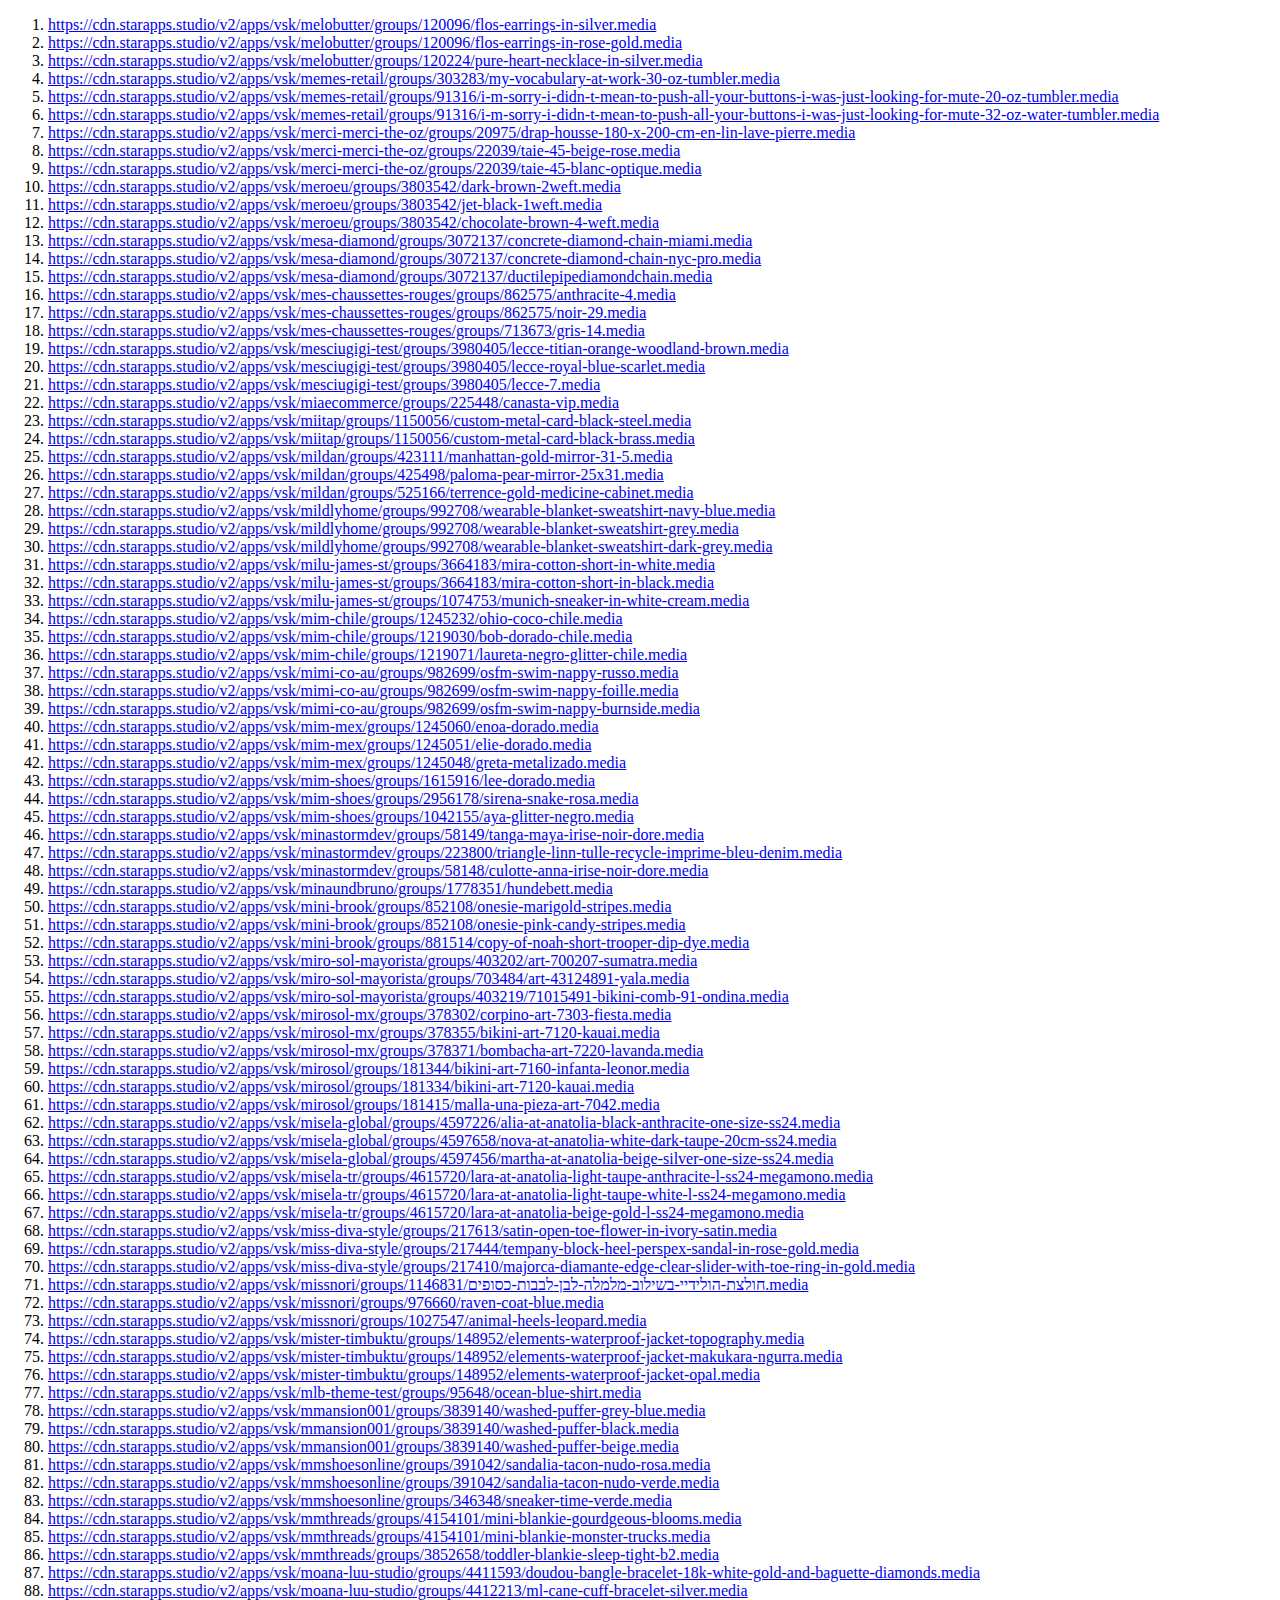
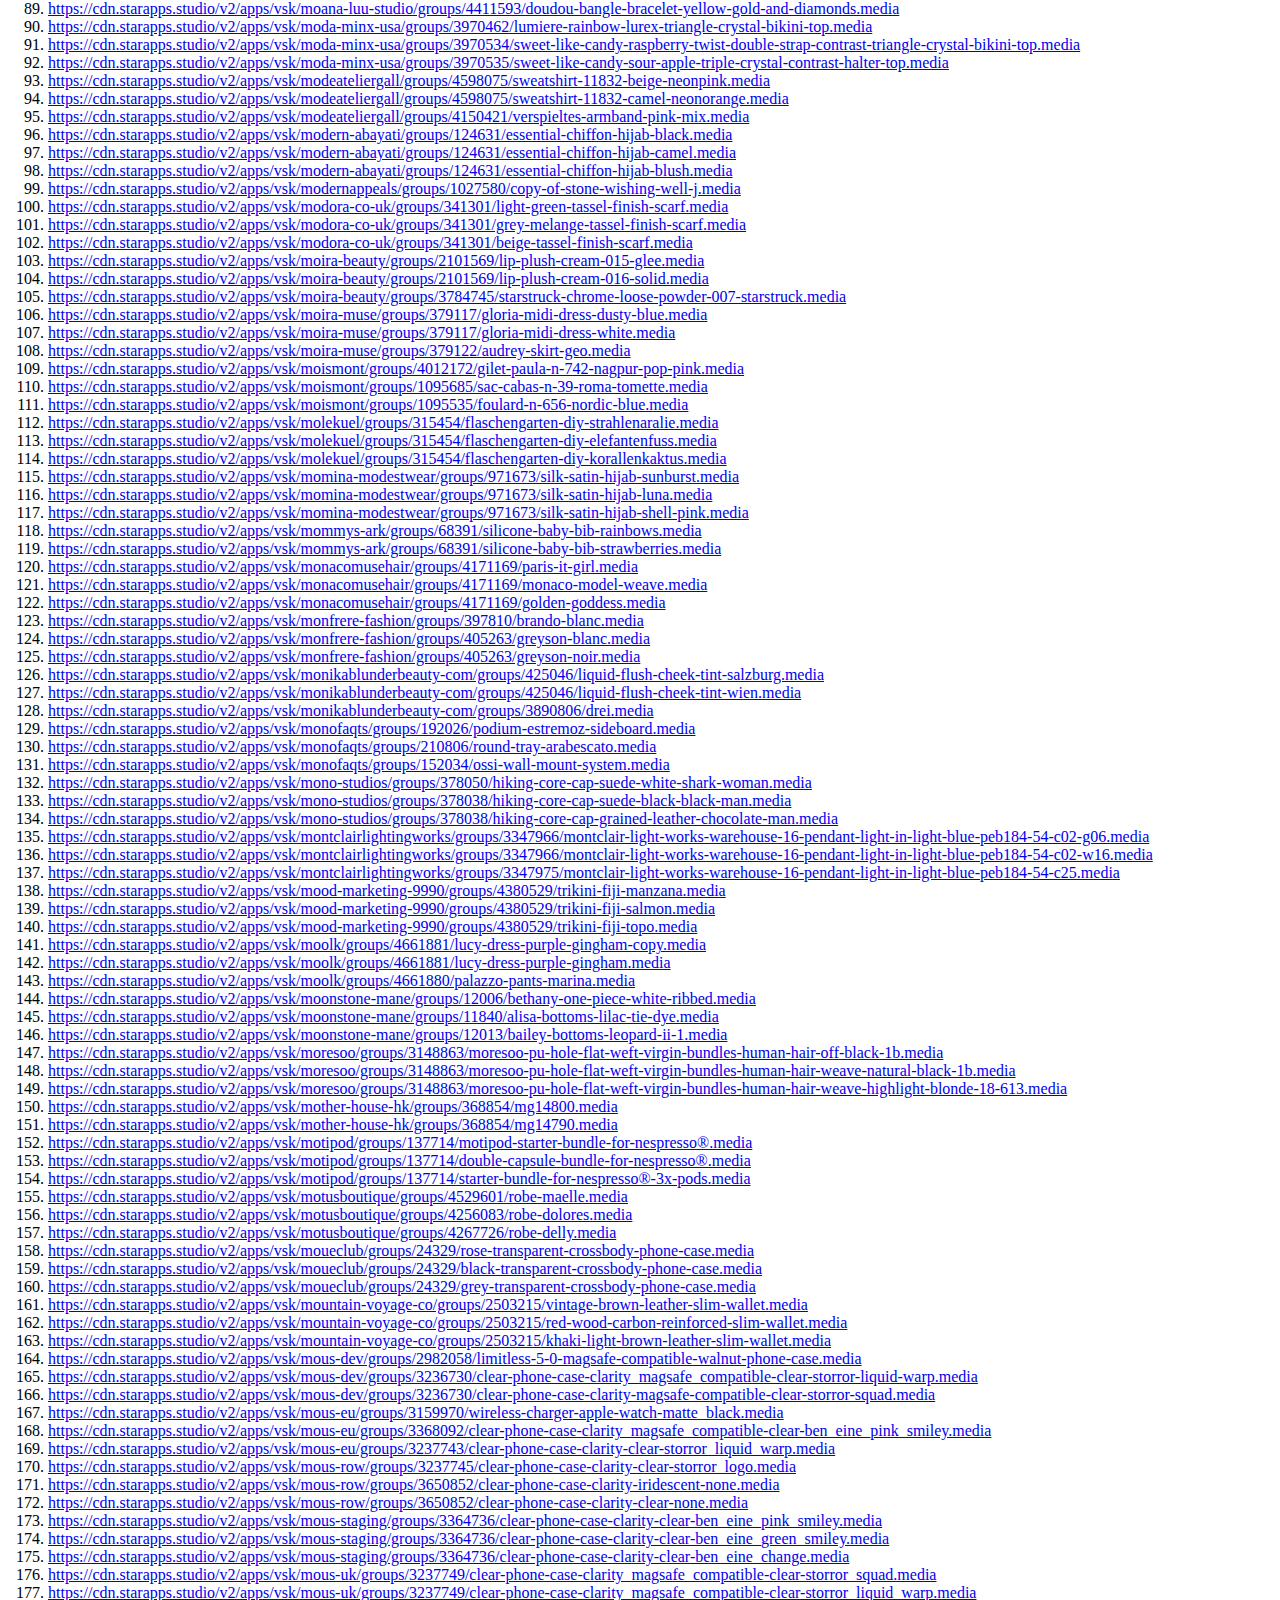
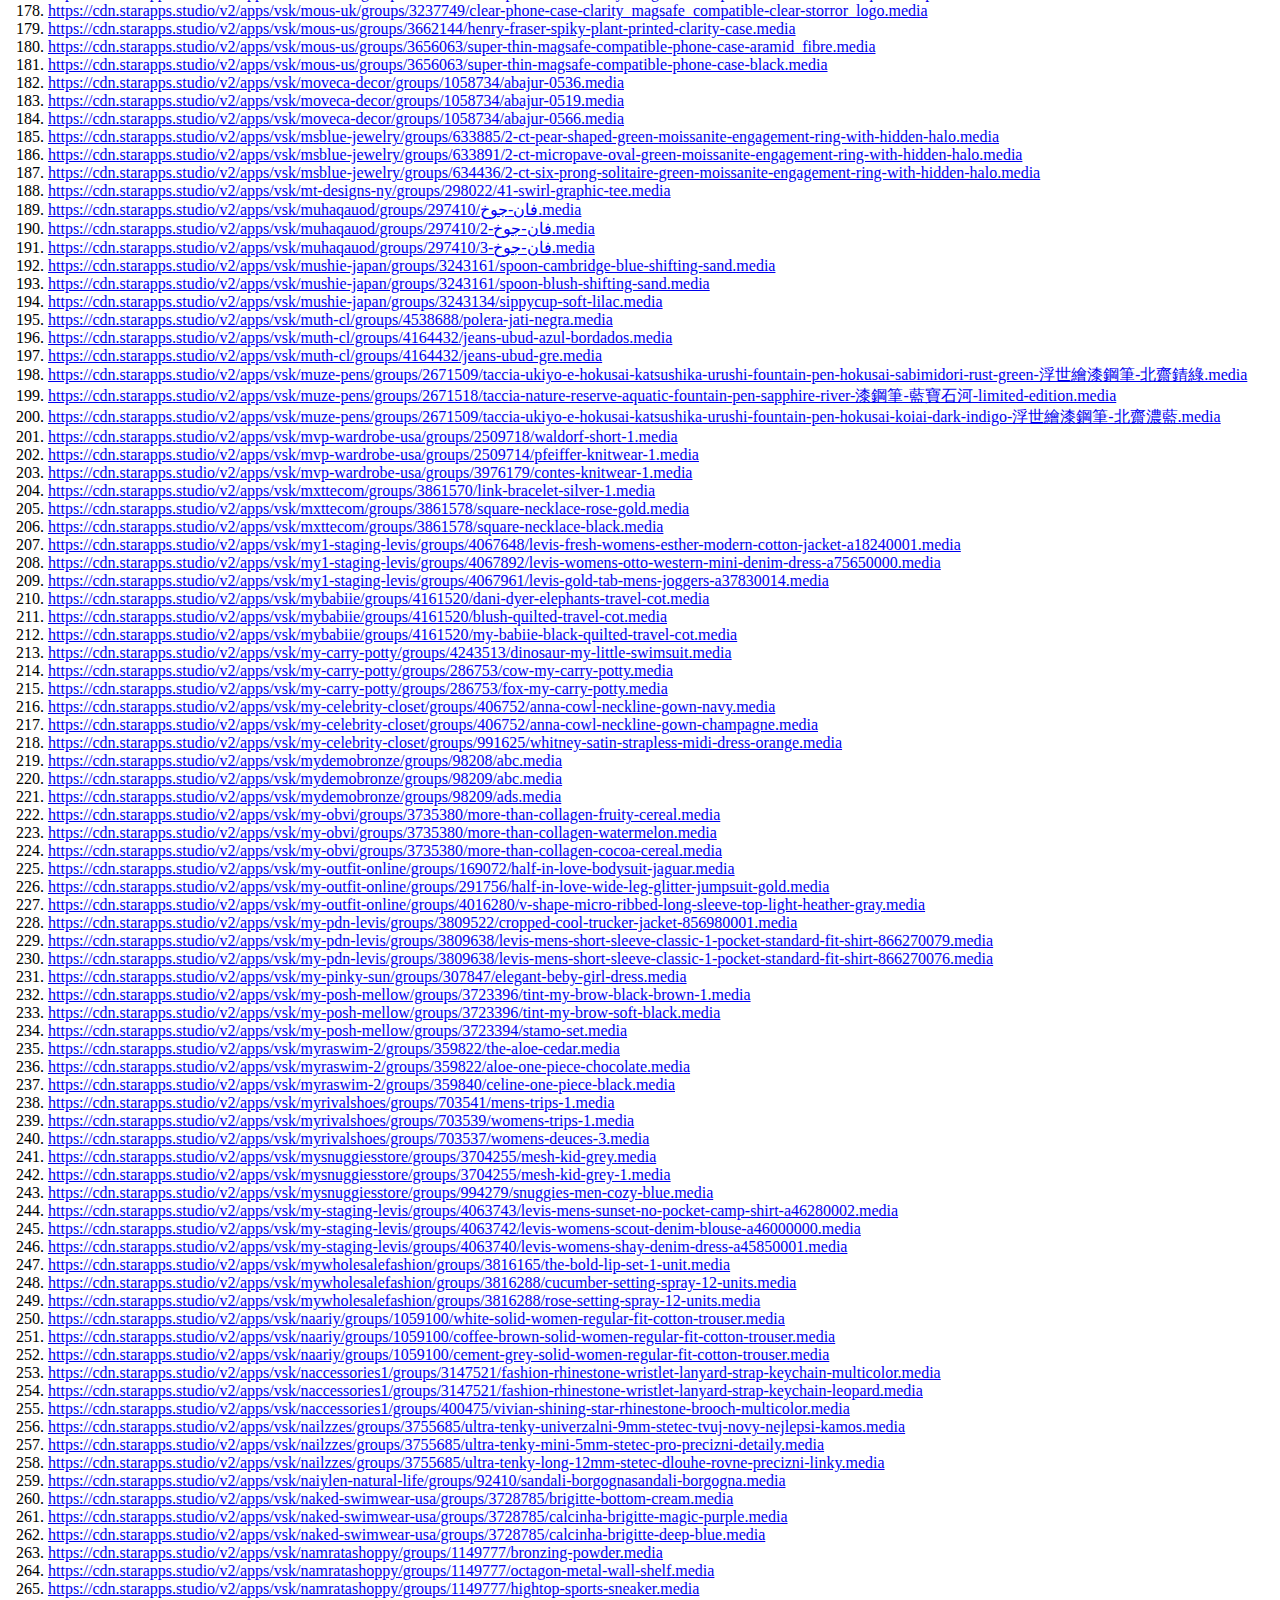
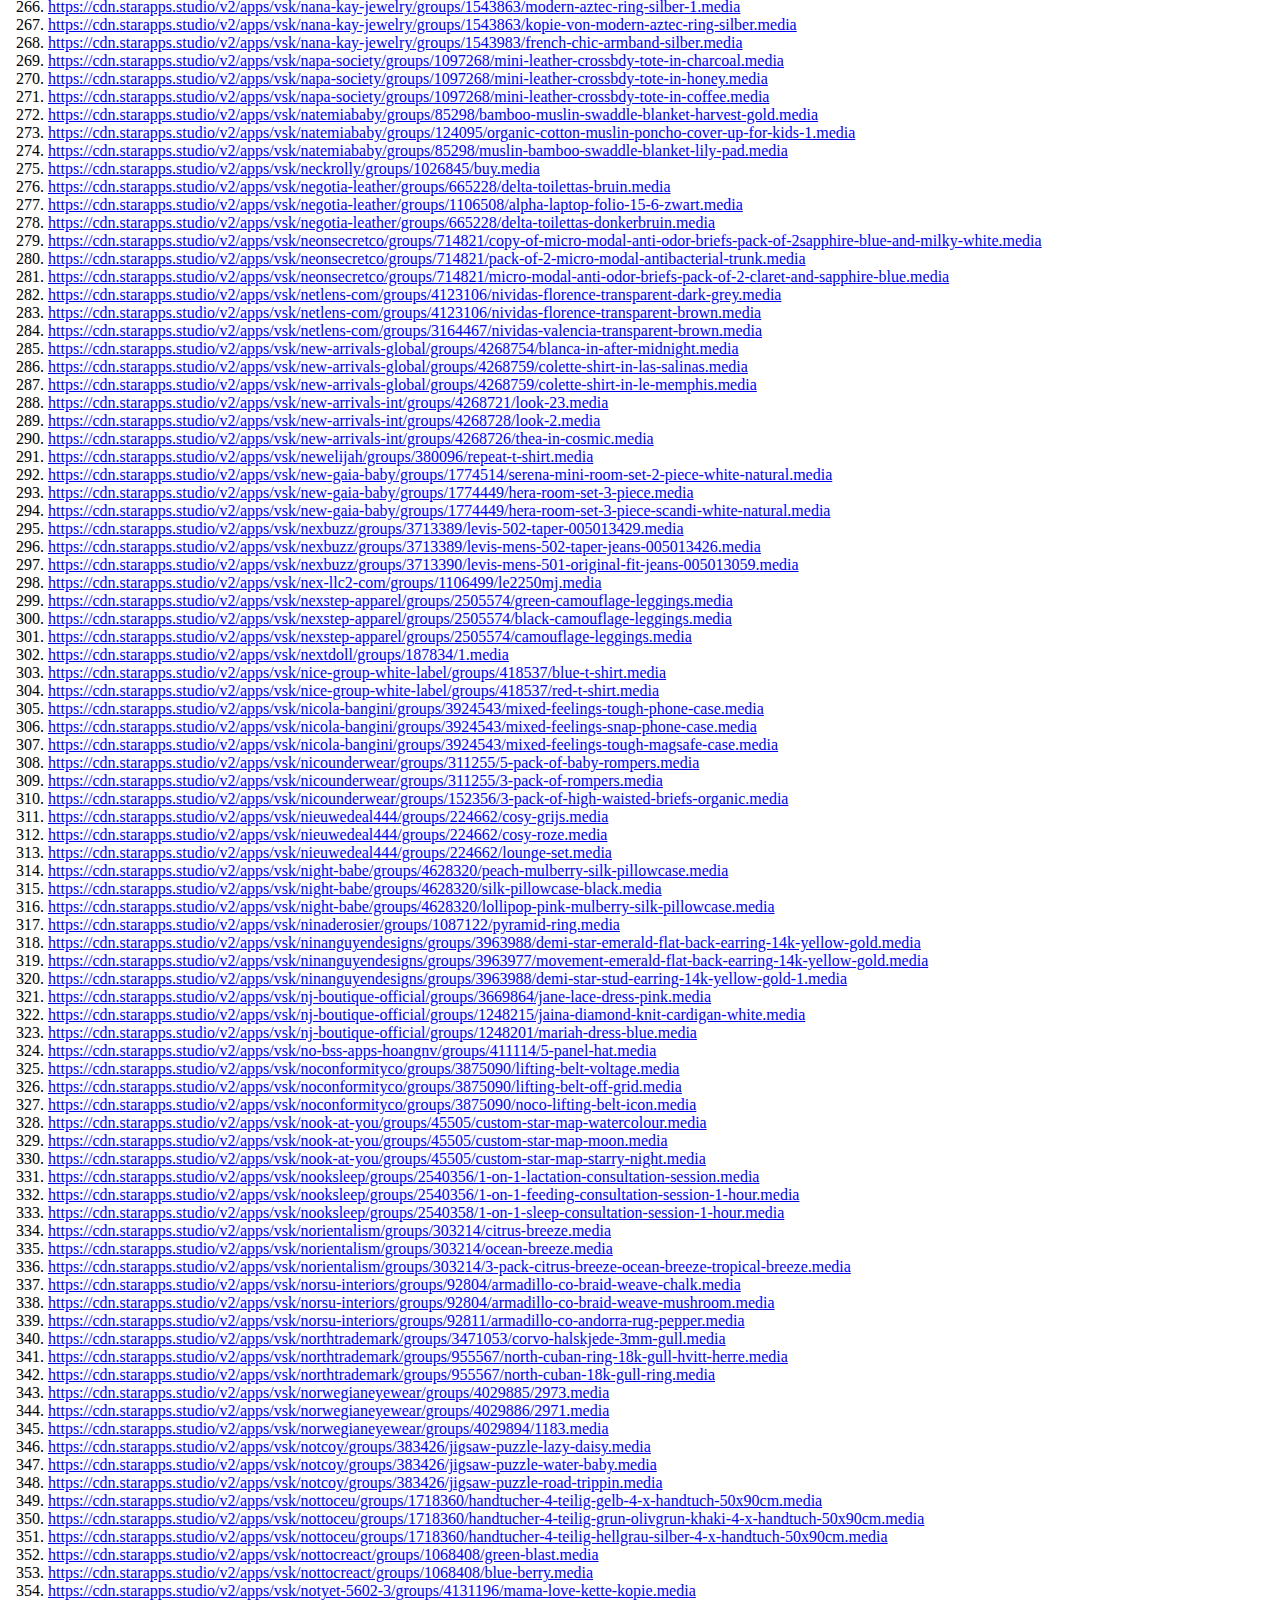
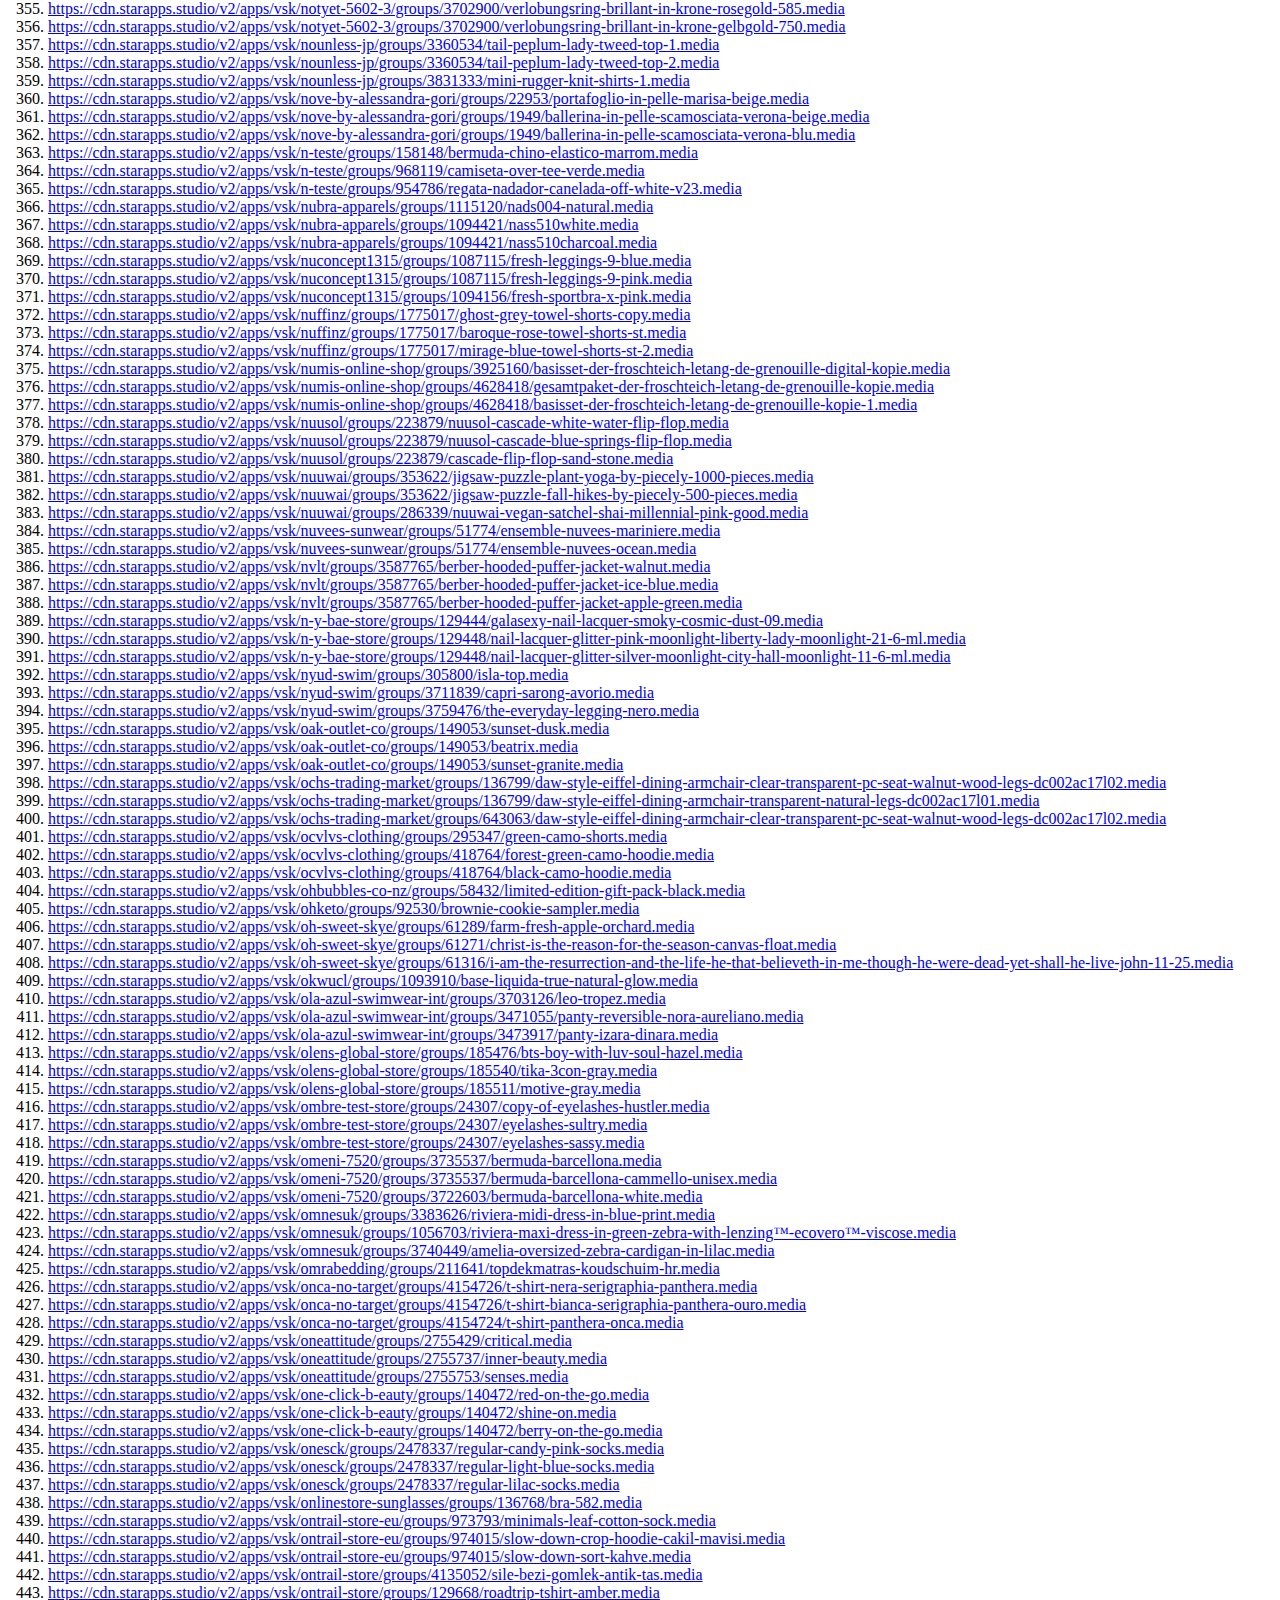
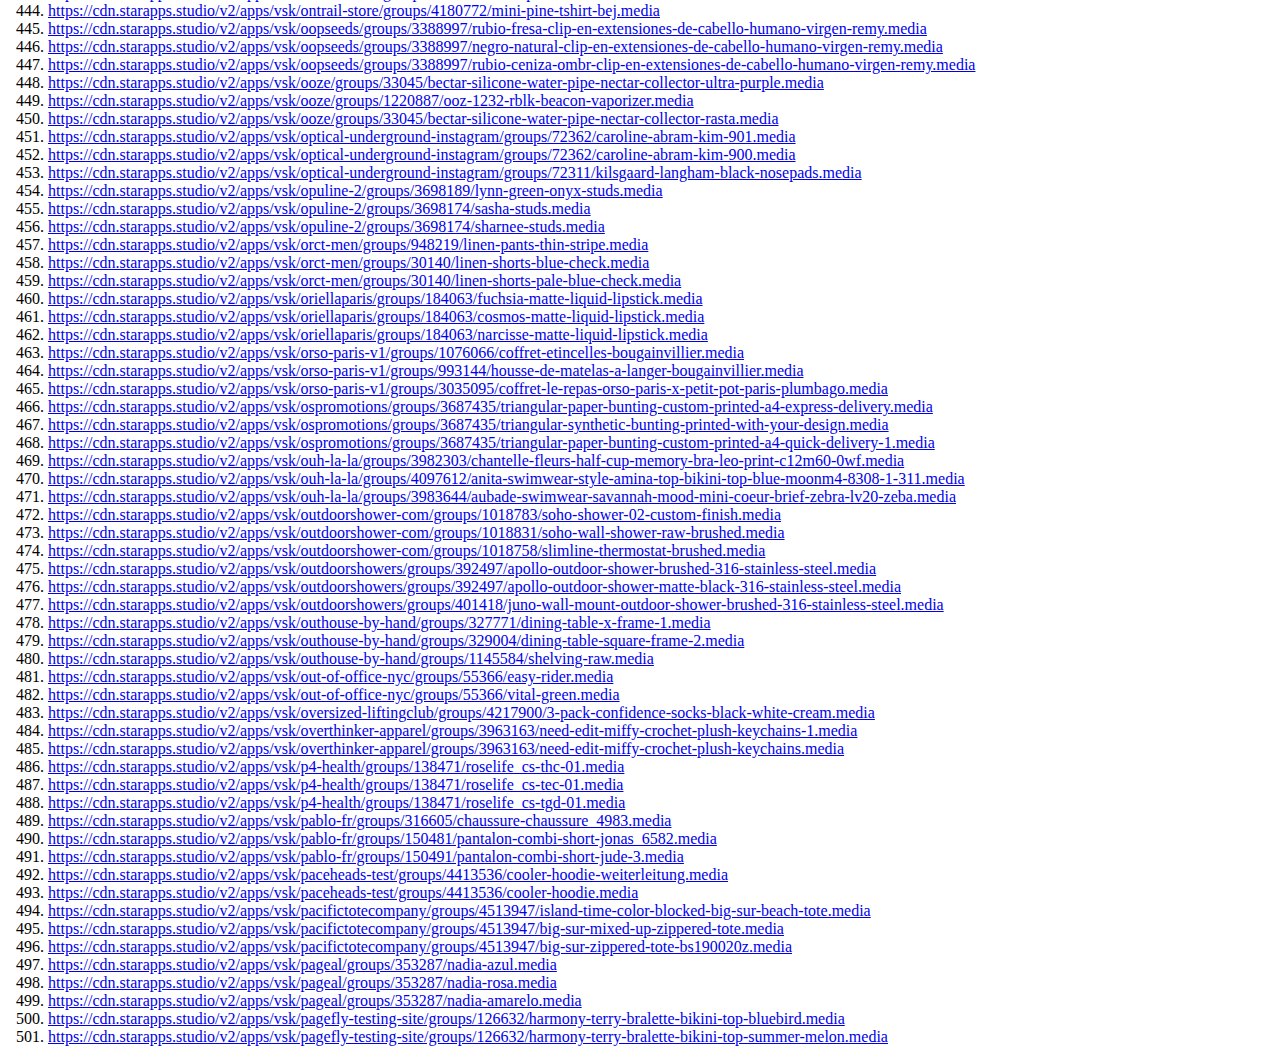
<file: index.html>
<!DOCTYPE html>
<html lang="en">
<head>
    <meta charset="UTF-8">
    <meta name="viewport" content="width=device-width, initial-scale=1.0">
    <title>Document</title>
</head>
<body>
    <ol id="dynamic-list">
        <!-- <li>
            <a href="index.html" onclick="getValue(this)">https://cdn.starapps.studio/v2/apps/vsk/mes-chaussettes-rouges/groups/862575/anthracite-4.media </a>
        </li> -->
    </ol>
    <script lang="javascript">
        const urls=[
            "https://cdn.starapps.studio/v2/apps/vsk/melobutter/groups/120096/flos-earrings-in-silver.media",
"https://cdn.starapps.studio/v2/apps/vsk/melobutter/groups/120096/flos-earrings-in-rose-gold.media",
"https://cdn.starapps.studio/v2/apps/vsk/melobutter/groups/120224/pure-heart-necklace-in-silver.media",
"https://cdn.starapps.studio/v2/apps/vsk/memes-retail/groups/303283/my-vocabulary-at-work-30-oz-tumbler.media",
"https://cdn.starapps.studio/v2/apps/vsk/memes-retail/groups/91316/i-m-sorry-i-didn-t-mean-to-push-all-your-buttons-i-was-just-looking-for-mute-20-oz-tumbler.media",
"https://cdn.starapps.studio/v2/apps/vsk/memes-retail/groups/91316/i-m-sorry-i-didn-t-mean-to-push-all-your-buttons-i-was-just-looking-for-mute-32-oz-water-tumbler.media",
"https://cdn.starapps.studio/v2/apps/vsk/merci-merci-the-oz/groups/20975/drap-housse-180-x-200-cm-en-lin-lave-pierre.media",
"https://cdn.starapps.studio/v2/apps/vsk/merci-merci-the-oz/groups/22039/taie-45-beige-rose.media",
"https://cdn.starapps.studio/v2/apps/vsk/merci-merci-the-oz/groups/22039/taie-45-blanc-optique.media",
"https://cdn.starapps.studio/v2/apps/vsk/meroeu/groups/3803542/dark-brown-2weft.media",
"https://cdn.starapps.studio/v2/apps/vsk/meroeu/groups/3803542/jet-black-1weft.media",
"https://cdn.starapps.studio/v2/apps/vsk/meroeu/groups/3803542/chocolate-brown-4-weft.media",
"https://cdn.starapps.studio/v2/apps/vsk/mesa-diamond/groups/3072137/concrete-diamond-chain-miami.media",
"https://cdn.starapps.studio/v2/apps/vsk/mesa-diamond/groups/3072137/concrete-diamond-chain-nyc-pro.media",
"https://cdn.starapps.studio/v2/apps/vsk/mesa-diamond/groups/3072137/ductilepipediamondchain.media",
"https://cdn.starapps.studio/v2/apps/vsk/mes-chaussettes-rouges/groups/862575/anthracite-4.media",
"https://cdn.starapps.studio/v2/apps/vsk/mes-chaussettes-rouges/groups/862575/noir-29.media",
"https://cdn.starapps.studio/v2/apps/vsk/mes-chaussettes-rouges/groups/713673/gris-14.media",
"https://cdn.starapps.studio/v2/apps/vsk/mesciugigi-test/groups/3980405/lecce-titian-orange-woodland-brown.media",
"https://cdn.starapps.studio/v2/apps/vsk/mesciugigi-test/groups/3980405/lecce-royal-blue-scarlet.media",
"https://cdn.starapps.studio/v2/apps/vsk/mesciugigi-test/groups/3980405/lecce-7.media",
"https://cdn.starapps.studio/v2/apps/vsk/miaecommerce/groups/225448/canasta-vip.media",
"https://cdn.starapps.studio/v2/apps/vsk/miitap/groups/1150056/custom-metal-card-black-steel.media",
"https://cdn.starapps.studio/v2/apps/vsk/miitap/groups/1150056/custom-metal-card-black-brass.media",
"https://cdn.starapps.studio/v2/apps/vsk/mildan/groups/423111/manhattan-gold-mirror-31-5.media",
"https://cdn.starapps.studio/v2/apps/vsk/mildan/groups/425498/paloma-pear-mirror-25x31.media",
"https://cdn.starapps.studio/v2/apps/vsk/mildan/groups/525166/terrence-gold-medicine-cabinet.media",
"https://cdn.starapps.studio/v2/apps/vsk/mildlyhome/groups/992708/wearable-blanket-sweatshirt-navy-blue.media",
"https://cdn.starapps.studio/v2/apps/vsk/mildlyhome/groups/992708/wearable-blanket-sweatshirt-grey.media",
"https://cdn.starapps.studio/v2/apps/vsk/mildlyhome/groups/992708/wearable-blanket-sweatshirt-dark-grey.media",
"https://cdn.starapps.studio/v2/apps/vsk/milu-james-st/groups/3664183/mira-cotton-short-in-white.media",
"https://cdn.starapps.studio/v2/apps/vsk/milu-james-st/groups/3664183/mira-cotton-short-in-black.media",
"https://cdn.starapps.studio/v2/apps/vsk/milu-james-st/groups/1074753/munich-sneaker-in-white-cream.media",
"https://cdn.starapps.studio/v2/apps/vsk/mim-chile/groups/1245232/ohio-coco-chile.media",
"https://cdn.starapps.studio/v2/apps/vsk/mim-chile/groups/1219030/bob-dorado-chile.media",
"https://cdn.starapps.studio/v2/apps/vsk/mim-chile/groups/1219071/laureta-negro-glitter-chile.media",
"https://cdn.starapps.studio/v2/apps/vsk/mimi-co-au/groups/982699/osfm-swim-nappy-russo.media",
"https://cdn.starapps.studio/v2/apps/vsk/mimi-co-au/groups/982699/osfm-swim-nappy-foille.media",
"https://cdn.starapps.studio/v2/apps/vsk/mimi-co-au/groups/982699/osfm-swim-nappy-burnside.media",
"https://cdn.starapps.studio/v2/apps/vsk/mim-mex/groups/1245060/enoa-dorado.media",
"https://cdn.starapps.studio/v2/apps/vsk/mim-mex/groups/1245051/elie-dorado.media",
"https://cdn.starapps.studio/v2/apps/vsk/mim-mex/groups/1245048/greta-metalizado.media",
"https://cdn.starapps.studio/v2/apps/vsk/mim-shoes/groups/1615916/lee-dorado.media",
"https://cdn.starapps.studio/v2/apps/vsk/mim-shoes/groups/2956178/sirena-snake-rosa.media",
"https://cdn.starapps.studio/v2/apps/vsk/mim-shoes/groups/1042155/aya-glitter-negro.media",
"https://cdn.starapps.studio/v2/apps/vsk/minastormdev/groups/58149/tanga-maya-irise-noir-dore.media",
"https://cdn.starapps.studio/v2/apps/vsk/minastormdev/groups/223800/triangle-linn-tulle-recycle-imprime-bleu-denim.media",
"https://cdn.starapps.studio/v2/apps/vsk/minastormdev/groups/58148/culotte-anna-irise-noir-dore.media",
"https://cdn.starapps.studio/v2/apps/vsk/minaundbruno/groups/1778351/hundebett.media",
"https://cdn.starapps.studio/v2/apps/vsk/mini-brook/groups/852108/onesie-marigold-stripes.media",
"https://cdn.starapps.studio/v2/apps/vsk/mini-brook/groups/852108/onesie-pink-candy-stripes.media",
"https://cdn.starapps.studio/v2/apps/vsk/mini-brook/groups/881514/copy-of-noah-short-trooper-dip-dye.media",
"https://cdn.starapps.studio/v2/apps/vsk/miro-sol-mayorista/groups/403202/art-700207-sumatra.media",
"https://cdn.starapps.studio/v2/apps/vsk/miro-sol-mayorista/groups/703484/art-43124891-yala.media",
"https://cdn.starapps.studio/v2/apps/vsk/miro-sol-mayorista/groups/403219/71015491-bikini-comb-91-ondina.media",
"https://cdn.starapps.studio/v2/apps/vsk/mirosol-mx/groups/378302/corpino-art-7303-fiesta.media",
"https://cdn.starapps.studio/v2/apps/vsk/mirosol-mx/groups/378355/bikini-art-7120-kauai.media",
"https://cdn.starapps.studio/v2/apps/vsk/mirosol-mx/groups/378371/bombacha-art-7220-lavanda.media",
"https://cdn.starapps.studio/v2/apps/vsk/mirosol/groups/181344/bikini-art-7160-infanta-leonor.media",
"https://cdn.starapps.studio/v2/apps/vsk/mirosol/groups/181334/bikini-art-7120-kauai.media",
"https://cdn.starapps.studio/v2/apps/vsk/mirosol/groups/181415/malla-una-pieza-art-7042.media",
"https://cdn.starapps.studio/v2/apps/vsk/misela-global/groups/4597226/alia-at-anatolia-black-anthracite-one-size-ss24.media",
"https://cdn.starapps.studio/v2/apps/vsk/misela-global/groups/4597658/nova-at-anatolia-white-dark-taupe-20cm-ss24.media",
"https://cdn.starapps.studio/v2/apps/vsk/misela-global/groups/4597456/martha-at-anatolia-beige-silver-one-size-ss24.media",
"https://cdn.starapps.studio/v2/apps/vsk/misela-tr/groups/4615720/lara-at-anatolia-light-taupe-anthracite-l-ss24-megamono.media",
"https://cdn.starapps.studio/v2/apps/vsk/misela-tr/groups/4615720/lara-at-anatolia-light-taupe-white-l-ss24-megamono.media",
"https://cdn.starapps.studio/v2/apps/vsk/misela-tr/groups/4615720/lara-at-anatolia-beige-gold-l-ss24-megamono.media",
"https://cdn.starapps.studio/v2/apps/vsk/miss-diva-style/groups/217613/satin-open-toe-flower-in-ivory-satin.media",
"https://cdn.starapps.studio/v2/apps/vsk/miss-diva-style/groups/217444/tempany-block-heel-perspex-sandal-in-rose-gold.media",
"https://cdn.starapps.studio/v2/apps/vsk/miss-diva-style/groups/217410/majorca-diamante-edge-clear-slider-with-toe-ring-in-gold.media",
"https://cdn.starapps.studio/v2/apps/vsk/missnori/groups/1146831/חולצת-הולידיי-בשילוב-מלמלה-לבן-לבבות-כסופים.media",
"https://cdn.starapps.studio/v2/apps/vsk/missnori/groups/976660/raven-coat-blue.media",
"https://cdn.starapps.studio/v2/apps/vsk/missnori/groups/1027547/animal-heels-leopard.media",
"https://cdn.starapps.studio/v2/apps/vsk/mister-timbuktu/groups/148952/elements-waterproof-jacket-topography.media",
"https://cdn.starapps.studio/v2/apps/vsk/mister-timbuktu/groups/148952/elements-waterproof-jacket-makukara-ngurra.media",
"https://cdn.starapps.studio/v2/apps/vsk/mister-timbuktu/groups/148952/elements-waterproof-jacket-opal.media",
"https://cdn.starapps.studio/v2/apps/vsk/mlb-theme-test/groups/95648/ocean-blue-shirt.media",
"https://cdn.starapps.studio/v2/apps/vsk/mmansion001/groups/3839140/washed-puffer-grey-blue.media",
"https://cdn.starapps.studio/v2/apps/vsk/mmansion001/groups/3839140/washed-puffer-black.media",
"https://cdn.starapps.studio/v2/apps/vsk/mmansion001/groups/3839140/washed-puffer-beige.media",
"https://cdn.starapps.studio/v2/apps/vsk/mmshoesonline/groups/391042/sandalia-tacon-nudo-rosa.media",
"https://cdn.starapps.studio/v2/apps/vsk/mmshoesonline/groups/391042/sandalia-tacon-nudo-verde.media",
"https://cdn.starapps.studio/v2/apps/vsk/mmshoesonline/groups/346348/sneaker-time-verde.media",
"https://cdn.starapps.studio/v2/apps/vsk/mmthreads/groups/4154101/mini-blankie-gourdgeous-blooms.media",
"https://cdn.starapps.studio/v2/apps/vsk/mmthreads/groups/4154101/mini-blankie-monster-trucks.media",
"https://cdn.starapps.studio/v2/apps/vsk/mmthreads/groups/3852658/toddler-blankie-sleep-tight-b2.media",
"https://cdn.starapps.studio/v2/apps/vsk/moana-luu-studio/groups/4411593/doudou-bangle-bracelet-18k-white-gold-and-baguette-diamonds.media",
"https://cdn.starapps.studio/v2/apps/vsk/moana-luu-studio/groups/4412213/ml-cane-cuff-bracelet-silver.media",
"https://cdn.starapps.studio/v2/apps/vsk/moana-luu-studio/groups/4411593/doudou-bangle-bracelet-yellow-gold-and-diamonds.media",
"https://cdn.starapps.studio/v2/apps/vsk/moda-minx-usa/groups/3970462/lumiere-rainbow-lurex-triangle-crystal-bikini-top.media",
"https://cdn.starapps.studio/v2/apps/vsk/moda-minx-usa/groups/3970534/sweet-like-candy-raspberry-twist-double-strap-contrast-triangle-crystal-bikini-top.media",
"https://cdn.starapps.studio/v2/apps/vsk/moda-minx-usa/groups/3970535/sweet-like-candy-sour-apple-triple-crystal-contrast-halter-top.media",
"https://cdn.starapps.studio/v2/apps/vsk/modeateliergall/groups/4598075/sweatshirt-11832-beige-neonpink.media",
"https://cdn.starapps.studio/v2/apps/vsk/modeateliergall/groups/4598075/sweatshirt-11832-camel-neonorange.media",
"https://cdn.starapps.studio/v2/apps/vsk/modeateliergall/groups/4150421/verspieltes-armband-pink-mix.media",
"https://cdn.starapps.studio/v2/apps/vsk/modern-abayati/groups/124631/essential-chiffon-hijab-black.media",
"https://cdn.starapps.studio/v2/apps/vsk/modern-abayati/groups/124631/essential-chiffon-hijab-camel.media",
"https://cdn.starapps.studio/v2/apps/vsk/modern-abayati/groups/124631/essential-chiffon-hijab-blush.media",
"https://cdn.starapps.studio/v2/apps/vsk/modernappeals/groups/1027580/copy-of-stone-wishing-well-j.media",
"https://cdn.starapps.studio/v2/apps/vsk/modora-co-uk/groups/341301/light-green-tassel-finish-scarf.media",
"https://cdn.starapps.studio/v2/apps/vsk/modora-co-uk/groups/341301/grey-melange-tassel-finish-scarf.media",
"https://cdn.starapps.studio/v2/apps/vsk/modora-co-uk/groups/341301/beige-tassel-finish-scarf.media",
"https://cdn.starapps.studio/v2/apps/vsk/moira-beauty/groups/2101569/lip-plush-cream-015-glee.media",
"https://cdn.starapps.studio/v2/apps/vsk/moira-beauty/groups/2101569/lip-plush-cream-016-solid.media",
"https://cdn.starapps.studio/v2/apps/vsk/moira-beauty/groups/3784745/starstruck-chrome-loose-powder-007-starstruck.media",
"https://cdn.starapps.studio/v2/apps/vsk/moira-muse/groups/379117/gloria-midi-dress-dusty-blue.media",
"https://cdn.starapps.studio/v2/apps/vsk/moira-muse/groups/379117/gloria-midi-dress-white.media",
"https://cdn.starapps.studio/v2/apps/vsk/moira-muse/groups/379122/audrey-skirt-geo.media",
"https://cdn.starapps.studio/v2/apps/vsk/moismont/groups/4012172/gilet-paula-n-742-nagpur-pop-pink.media",
"https://cdn.starapps.studio/v2/apps/vsk/moismont/groups/1095685/sac-cabas-n-39-roma-tomette.media",
"https://cdn.starapps.studio/v2/apps/vsk/moismont/groups/1095535/foulard-n-656-nordic-blue.media",
"https://cdn.starapps.studio/v2/apps/vsk/molekuel/groups/315454/flaschengarten-diy-strahlenaralie.media",
"https://cdn.starapps.studio/v2/apps/vsk/molekuel/groups/315454/flaschengarten-diy-elefantenfuss.media",
"https://cdn.starapps.studio/v2/apps/vsk/molekuel/groups/315454/flaschengarten-diy-korallenkaktus.media",
"https://cdn.starapps.studio/v2/apps/vsk/momina-modestwear/groups/971673/silk-satin-hijab-sunburst.media",
"https://cdn.starapps.studio/v2/apps/vsk/momina-modestwear/groups/971673/silk-satin-hijab-luna.media",
"https://cdn.starapps.studio/v2/apps/vsk/momina-modestwear/groups/971673/silk-satin-hijab-shell-pink.media",
"https://cdn.starapps.studio/v2/apps/vsk/mommys-ark/groups/68391/silicone-baby-bib-rainbows.media",
"https://cdn.starapps.studio/v2/apps/vsk/mommys-ark/groups/68391/silicone-baby-bib-strawberries.media",
"https://cdn.starapps.studio/v2/apps/vsk/monacomusehair/groups/4171169/paris-it-girl.media",
"https://cdn.starapps.studio/v2/apps/vsk/monacomusehair/groups/4171169/monaco-model-weave.media",
"https://cdn.starapps.studio/v2/apps/vsk/monacomusehair/groups/4171169/golden-goddess.media",
"https://cdn.starapps.studio/v2/apps/vsk/monfrere-fashion/groups/397810/brando-blanc.media",
"https://cdn.starapps.studio/v2/apps/vsk/monfrere-fashion/groups/405263/greyson-blanc.media",
"https://cdn.starapps.studio/v2/apps/vsk/monfrere-fashion/groups/405263/greyson-noir.media",
"https://cdn.starapps.studio/v2/apps/vsk/monikablunderbeauty-com/groups/425046/liquid-flush-cheek-tint-salzburg.media",
"https://cdn.starapps.studio/v2/apps/vsk/monikablunderbeauty-com/groups/425046/liquid-flush-cheek-tint-wien.media",
"https://cdn.starapps.studio/v2/apps/vsk/monikablunderbeauty-com/groups/3890806/drei.media",
"https://cdn.starapps.studio/v2/apps/vsk/monofaqts/groups/192026/podium-estremoz-sideboard.media",
"https://cdn.starapps.studio/v2/apps/vsk/monofaqts/groups/210806/round-tray-arabescato.media",
"https://cdn.starapps.studio/v2/apps/vsk/monofaqts/groups/152034/ossi-wall-mount-system.media",
"https://cdn.starapps.studio/v2/apps/vsk/mono-studios/groups/378050/hiking-core-cap-suede-white-shark-woman.media",
"https://cdn.starapps.studio/v2/apps/vsk/mono-studios/groups/378038/hiking-core-cap-suede-black-black-man.media",
"https://cdn.starapps.studio/v2/apps/vsk/mono-studios/groups/378038/hiking-core-cap-grained-leather-chocolate-man.media",
"https://cdn.starapps.studio/v2/apps/vsk/montclairlightingworks/groups/3347966/montclair-light-works-warehouse-16-pendant-light-in-light-blue-peb184-54-c02-g06.media",
"https://cdn.starapps.studio/v2/apps/vsk/montclairlightingworks/groups/3347966/montclair-light-works-warehouse-16-pendant-light-in-light-blue-peb184-54-c02-w16.media",
"https://cdn.starapps.studio/v2/apps/vsk/montclairlightingworks/groups/3347975/montclair-light-works-warehouse-16-pendant-light-in-light-blue-peb184-54-c25.media",
"https://cdn.starapps.studio/v2/apps/vsk/mood-marketing-9990/groups/4380529/trikini-fiji-manzana.media",
"https://cdn.starapps.studio/v2/apps/vsk/mood-marketing-9990/groups/4380529/trikini-fiji-salmon.media",
"https://cdn.starapps.studio/v2/apps/vsk/mood-marketing-9990/groups/4380529/trikini-fiji-topo.media",
"https://cdn.starapps.studio/v2/apps/vsk/moolk/groups/4661881/lucy-dress-purple-gingham-copy.media",
"https://cdn.starapps.studio/v2/apps/vsk/moolk/groups/4661881/lucy-dress-purple-gingham.media",
"https://cdn.starapps.studio/v2/apps/vsk/moolk/groups/4661880/palazzo-pants-marina.media",
"https://cdn.starapps.studio/v2/apps/vsk/moonstone-mane/groups/12006/bethany-one-piece-white-ribbed.media",
"https://cdn.starapps.studio/v2/apps/vsk/moonstone-mane/groups/11840/alisa-bottoms-lilac-tie-dye.media",
"https://cdn.starapps.studio/v2/apps/vsk/moonstone-mane/groups/12013/bailey-bottoms-leopard-ii-1.media",
"https://cdn.starapps.studio/v2/apps/vsk/moresoo/groups/3148863/moresoo-pu-hole-flat-weft-virgin-bundles-human-hair-off-black-1b.media",
"https://cdn.starapps.studio/v2/apps/vsk/moresoo/groups/3148863/moresoo-pu-hole-flat-weft-virgin-bundles-human-hair-weave-natural-black-1b.media",
"https://cdn.starapps.studio/v2/apps/vsk/moresoo/groups/3148863/moresoo-pu-hole-flat-weft-virgin-bundles-human-hair-weave-highlight-blonde-18-613.media",
"https://cdn.starapps.studio/v2/apps/vsk/mother-house-hk/groups/368854/mg14800.media",
"https://cdn.starapps.studio/v2/apps/vsk/mother-house-hk/groups/368854/mg14790.media",
"https://cdn.starapps.studio/v2/apps/vsk/motipod/groups/137714/motipod-starter-bundle-for-nespresso®.media",
"https://cdn.starapps.studio/v2/apps/vsk/motipod/groups/137714/double-capsule-bundle-for-nespresso®.media",
"https://cdn.starapps.studio/v2/apps/vsk/motipod/groups/137714/starter-bundle-for-nespresso®-3x-pods.media",
"https://cdn.starapps.studio/v2/apps/vsk/motusboutique/groups/4529601/robe-maelle.media",
"https://cdn.starapps.studio/v2/apps/vsk/motusboutique/groups/4256083/robe-dolores.media",
"https://cdn.starapps.studio/v2/apps/vsk/motusboutique/groups/4267726/robe-delly.media",
"https://cdn.starapps.studio/v2/apps/vsk/moueclub/groups/24329/rose-transparent-crossbody-phone-case.media",
"https://cdn.starapps.studio/v2/apps/vsk/moueclub/groups/24329/black-transparent-crossbody-phone-case.media",
"https://cdn.starapps.studio/v2/apps/vsk/moueclub/groups/24329/grey-transparent-crossbody-phone-case.media",
"https://cdn.starapps.studio/v2/apps/vsk/mountain-voyage-co/groups/2503215/vintage-brown-leather-slim-wallet.media",
"https://cdn.starapps.studio/v2/apps/vsk/mountain-voyage-co/groups/2503215/red-wood-carbon-reinforced-slim-wallet.media",
"https://cdn.starapps.studio/v2/apps/vsk/mountain-voyage-co/groups/2503215/khaki-light-brown-leather-slim-wallet.media",
"https://cdn.starapps.studio/v2/apps/vsk/mous-dev/groups/2982058/limitless-5-0-magsafe-compatible-walnut-phone-case.media",
"https://cdn.starapps.studio/v2/apps/vsk/mous-dev/groups/3236730/clear-phone-case-clarity_magsafe_compatible-clear-storror-liquid-warp.media",
"https://cdn.starapps.studio/v2/apps/vsk/mous-dev/groups/3236730/clear-phone-case-clarity-magsafe-compatible-clear-storror-squad.media",
"https://cdn.starapps.studio/v2/apps/vsk/mous-eu/groups/3159970/wireless-charger-apple-watch-matte_black.media",
"https://cdn.starapps.studio/v2/apps/vsk/mous-eu/groups/3368092/clear-phone-case-clarity_magsafe_compatible-clear-ben_eine_pink_smiley.media",
"https://cdn.starapps.studio/v2/apps/vsk/mous-eu/groups/3237743/clear-phone-case-clarity-clear-storror_liquid_warp.media",
"https://cdn.starapps.studio/v2/apps/vsk/mous-row/groups/3237745/clear-phone-case-clarity-clear-storror_logo.media",
"https://cdn.starapps.studio/v2/apps/vsk/mous-row/groups/3650852/clear-phone-case-clarity-iridescent-none.media",
"https://cdn.starapps.studio/v2/apps/vsk/mous-row/groups/3650852/clear-phone-case-clarity-clear-none.media",
"https://cdn.starapps.studio/v2/apps/vsk/mous-staging/groups/3364736/clear-phone-case-clarity-clear-ben_eine_pink_smiley.media",
"https://cdn.starapps.studio/v2/apps/vsk/mous-staging/groups/3364736/clear-phone-case-clarity-clear-ben_eine_green_smiley.media",
"https://cdn.starapps.studio/v2/apps/vsk/mous-staging/groups/3364736/clear-phone-case-clarity-clear-ben_eine_change.media",
"https://cdn.starapps.studio/v2/apps/vsk/mous-uk/groups/3237749/clear-phone-case-clarity_magsafe_compatible-clear-storror_squad.media",
"https://cdn.starapps.studio/v2/apps/vsk/mous-uk/groups/3237749/clear-phone-case-clarity_magsafe_compatible-clear-storror_liquid_warp.media",
"https://cdn.starapps.studio/v2/apps/vsk/mous-uk/groups/3237749/clear-phone-case-clarity_magsafe_compatible-clear-storror_logo.media",
"https://cdn.starapps.studio/v2/apps/vsk/mous-us/groups/3662144/henry-fraser-spiky-plant-printed-clarity-case.media",
"https://cdn.starapps.studio/v2/apps/vsk/mous-us/groups/3656063/super-thin-magsafe-compatible-phone-case-aramid_fibre.media",
"https://cdn.starapps.studio/v2/apps/vsk/mous-us/groups/3656063/super-thin-magsafe-compatible-phone-case-black.media",
"https://cdn.starapps.studio/v2/apps/vsk/moveca-decor/groups/1058734/abajur-0536.media",
"https://cdn.starapps.studio/v2/apps/vsk/moveca-decor/groups/1058734/abajur-0519.media",
"https://cdn.starapps.studio/v2/apps/vsk/moveca-decor/groups/1058734/abajur-0566.media",
"https://cdn.starapps.studio/v2/apps/vsk/msblue-jewelry/groups/633885/2-ct-pear-shaped-green-moissanite-engagement-ring-with-hidden-halo.media",
"https://cdn.starapps.studio/v2/apps/vsk/msblue-jewelry/groups/633891/2-ct-micropave-oval-green-moissanite-engagement-ring-with-hidden-halo.media",
"https://cdn.starapps.studio/v2/apps/vsk/msblue-jewelry/groups/634436/2-ct-six-prong-solitaire-green-moissanite-engagement-ring-with-hidden-halo.media",
"https://cdn.starapps.studio/v2/apps/vsk/mt-designs-ny/groups/298022/41-swirl-graphic-tee.media",
"https://cdn.starapps.studio/v2/apps/vsk/muhaqauod/groups/297410/فان-جوخ.media",
"https://cdn.starapps.studio/v2/apps/vsk/muhaqauod/groups/297410/فان-جوخ-2.media",
"https://cdn.starapps.studio/v2/apps/vsk/muhaqauod/groups/297410/فان-جوخ-3.media",
"https://cdn.starapps.studio/v2/apps/vsk/mushie-japan/groups/3243161/spoon-cambridge-blue-shifting-sand.media",
"https://cdn.starapps.studio/v2/apps/vsk/mushie-japan/groups/3243161/spoon-blush-shifting-sand.media",
"https://cdn.starapps.studio/v2/apps/vsk/mushie-japan/groups/3243134/sippycup-soft-lilac.media",
"https://cdn.starapps.studio/v2/apps/vsk/muth-cl/groups/4538688/polera-jati-negra.media",
"https://cdn.starapps.studio/v2/apps/vsk/muth-cl/groups/4164432/jeans-ubud-azul-bordados.media",
"https://cdn.starapps.studio/v2/apps/vsk/muth-cl/groups/4164432/jeans-ubud-gre.media",
"https://cdn.starapps.studio/v2/apps/vsk/muze-pens/groups/2671509/taccia-ukiyo-e-hokusai-katsushika-urushi-fountain-pen-hokusai-sabimidori-rust-green-浮世繪漆鋼筆-北齋錆綠.media",
"https://cdn.starapps.studio/v2/apps/vsk/muze-pens/groups/2671518/taccia-nature-reserve-aquatic-fountain-pen-sapphire-river-漆鋼筆-藍寶石河-limited-edition.media",
"https://cdn.starapps.studio/v2/apps/vsk/muze-pens/groups/2671509/taccia-ukiyo-e-hokusai-katsushika-urushi-fountain-pen-hokusai-koiai-dark-indigo-浮世繪漆鋼筆-北齋濃藍.media",
"https://cdn.starapps.studio/v2/apps/vsk/mvp-wardrobe-usa/groups/2509718/waldorf-short-1.media",
"https://cdn.starapps.studio/v2/apps/vsk/mvp-wardrobe-usa/groups/2509714/pfeiffer-knitwear-1.media",
"https://cdn.starapps.studio/v2/apps/vsk/mvp-wardrobe-usa/groups/3976179/contes-knitwear-1.media",
"https://cdn.starapps.studio/v2/apps/vsk/mxttecom/groups/3861570/link-bracelet-silver-1.media",
"https://cdn.starapps.studio/v2/apps/vsk/mxttecom/groups/3861578/square-necklace-rose-gold.media",
"https://cdn.starapps.studio/v2/apps/vsk/mxttecom/groups/3861578/square-necklace-black.media",
"https://cdn.starapps.studio/v2/apps/vsk/my1-staging-levis/groups/4067648/levis-fresh-womens-esther-modern-cotton-jacket-a18240001.media",
"https://cdn.starapps.studio/v2/apps/vsk/my1-staging-levis/groups/4067892/levis-womens-otto-western-mini-denim-dress-a75650000.media",
"https://cdn.starapps.studio/v2/apps/vsk/my1-staging-levis/groups/4067961/levis-gold-tab-mens-joggers-a37830014.media",
"https://cdn.starapps.studio/v2/apps/vsk/mybabiie/groups/4161520/dani-dyer-elephants-travel-cot.media",
"https://cdn.starapps.studio/v2/apps/vsk/mybabiie/groups/4161520/blush-quilted-travel-cot.media",
"https://cdn.starapps.studio/v2/apps/vsk/mybabiie/groups/4161520/my-babiie-black-quilted-travel-cot.media",
"https://cdn.starapps.studio/v2/apps/vsk/my-carry-potty/groups/4243513/dinosaur-my-little-swimsuit.media",
"https://cdn.starapps.studio/v2/apps/vsk/my-carry-potty/groups/286753/cow-my-carry-potty.media",
"https://cdn.starapps.studio/v2/apps/vsk/my-carry-potty/groups/286753/fox-my-carry-potty.media",
"https://cdn.starapps.studio/v2/apps/vsk/my-celebrity-closet/groups/406752/anna-cowl-neckline-gown-navy.media",
"https://cdn.starapps.studio/v2/apps/vsk/my-celebrity-closet/groups/406752/anna-cowl-neckline-gown-champagne.media",
"https://cdn.starapps.studio/v2/apps/vsk/my-celebrity-closet/groups/991625/whitney-satin-strapless-midi-dress-orange.media",
"https://cdn.starapps.studio/v2/apps/vsk/mydemobronze/groups/98208/abc.media",
"https://cdn.starapps.studio/v2/apps/vsk/mydemobronze/groups/98209/abc.media",
"https://cdn.starapps.studio/v2/apps/vsk/mydemobronze/groups/98209/ads.media",
"https://cdn.starapps.studio/v2/apps/vsk/my-obvi/groups/3735380/more-than-collagen-fruity-cereal.media",
"https://cdn.starapps.studio/v2/apps/vsk/my-obvi/groups/3735380/more-than-collagen-watermelon.media",
"https://cdn.starapps.studio/v2/apps/vsk/my-obvi/groups/3735380/more-than-collagen-cocoa-cereal.media",
"https://cdn.starapps.studio/v2/apps/vsk/my-outfit-online/groups/169072/half-in-love-bodysuit-jaguar.media",
"https://cdn.starapps.studio/v2/apps/vsk/my-outfit-online/groups/291756/half-in-love-wide-leg-glitter-jumpsuit-gold.media",
"https://cdn.starapps.studio/v2/apps/vsk/my-outfit-online/groups/4016280/v-shape-micro-ribbed-long-sleeve-top-light-heather-gray.media",
"https://cdn.starapps.studio/v2/apps/vsk/my-pdn-levis/groups/3809522/cropped-cool-trucker-jacket-856980001.media",
"https://cdn.starapps.studio/v2/apps/vsk/my-pdn-levis/groups/3809638/levis-mens-short-sleeve-classic-1-pocket-standard-fit-shirt-866270079.media",
"https://cdn.starapps.studio/v2/apps/vsk/my-pdn-levis/groups/3809638/levis-mens-short-sleeve-classic-1-pocket-standard-fit-shirt-866270076.media",
"https://cdn.starapps.studio/v2/apps/vsk/my-pinky-sun/groups/307847/elegant-beby-girl-dress.media",
"https://cdn.starapps.studio/v2/apps/vsk/my-posh-mellow/groups/3723396/tint-my-brow-black-brown-1.media",
"https://cdn.starapps.studio/v2/apps/vsk/my-posh-mellow/groups/3723396/tint-my-brow-soft-black.media",
"https://cdn.starapps.studio/v2/apps/vsk/my-posh-mellow/groups/3723394/stamo-set.media",
"https://cdn.starapps.studio/v2/apps/vsk/myraswim-2/groups/359822/the-aloe-cedar.media",
"https://cdn.starapps.studio/v2/apps/vsk/myraswim-2/groups/359822/aloe-one-piece-chocolate.media",
"https://cdn.starapps.studio/v2/apps/vsk/myraswim-2/groups/359840/celine-one-piece-black.media",
"https://cdn.starapps.studio/v2/apps/vsk/myrivalshoes/groups/703541/mens-trips-1.media",
"https://cdn.starapps.studio/v2/apps/vsk/myrivalshoes/groups/703539/womens-trips-1.media",
"https://cdn.starapps.studio/v2/apps/vsk/myrivalshoes/groups/703537/womens-deuces-3.media",
"https://cdn.starapps.studio/v2/apps/vsk/mysnuggiesstore/groups/3704255/mesh-kid-grey.media",
"https://cdn.starapps.studio/v2/apps/vsk/mysnuggiesstore/groups/3704255/mesh-kid-grey-1.media",
"https://cdn.starapps.studio/v2/apps/vsk/mysnuggiesstore/groups/994279/snuggies-men-cozy-blue.media",
"https://cdn.starapps.studio/v2/apps/vsk/my-staging-levis/groups/4063743/levis-mens-sunset-no-pocket-camp-shirt-a46280002.media",
"https://cdn.starapps.studio/v2/apps/vsk/my-staging-levis/groups/4063742/levis-womens-scout-denim-blouse-a46000000.media",
"https://cdn.starapps.studio/v2/apps/vsk/my-staging-levis/groups/4063740/levis-womens-shay-denim-dress-a45850001.media",
"https://cdn.starapps.studio/v2/apps/vsk/mywholesalefashion/groups/3816165/the-bold-lip-set-1-unit.media",
"https://cdn.starapps.studio/v2/apps/vsk/mywholesalefashion/groups/3816288/cucumber-setting-spray-12-units.media",
"https://cdn.starapps.studio/v2/apps/vsk/mywholesalefashion/groups/3816288/rose-setting-spray-12-units.media",
"https://cdn.starapps.studio/v2/apps/vsk/naariy/groups/1059100/white-solid-women-regular-fit-cotton-trouser.media",
"https://cdn.starapps.studio/v2/apps/vsk/naariy/groups/1059100/coffee-brown-solid-women-regular-fit-cotton-trouser.media",
"https://cdn.starapps.studio/v2/apps/vsk/naariy/groups/1059100/cement-grey-solid-women-regular-fit-cotton-trouser.media",
"https://cdn.starapps.studio/v2/apps/vsk/naccessories1/groups/3147521/fashion-rhinestone-wristlet-lanyard-strap-keychain-multicolor.media",
"https://cdn.starapps.studio/v2/apps/vsk/naccessories1/groups/3147521/fashion-rhinestone-wristlet-lanyard-strap-keychain-leopard.media",
"https://cdn.starapps.studio/v2/apps/vsk/naccessories1/groups/400475/vivian-shining-star-rhinestone-brooch-multicolor.media",
"https://cdn.starapps.studio/v2/apps/vsk/nailzzes/groups/3755685/ultra-tenky-univerzalni-9mm-stetec-tvuj-novy-nejlepsi-kamos.media",
"https://cdn.starapps.studio/v2/apps/vsk/nailzzes/groups/3755685/ultra-tenky-mini-5mm-stetec-pro-precizni-detaily.media",
"https://cdn.starapps.studio/v2/apps/vsk/nailzzes/groups/3755685/ultra-tenky-long-12mm-stetec-dlouhe-rovne-precizni-linky.media",
"https://cdn.starapps.studio/v2/apps/vsk/naiylen-natural-life/groups/92410/sandali-borgognasandali-borgogna.media",
"https://cdn.starapps.studio/v2/apps/vsk/naked-swimwear-usa/groups/3728785/brigitte-bottom-cream.media",
"https://cdn.starapps.studio/v2/apps/vsk/naked-swimwear-usa/groups/3728785/calcinha-brigitte-magic-purple.media",
"https://cdn.starapps.studio/v2/apps/vsk/naked-swimwear-usa/groups/3728785/calcinha-brigitte-deep-blue.media",
"https://cdn.starapps.studio/v2/apps/vsk/namratashoppy/groups/1149777/bronzing-powder.media",
"https://cdn.starapps.studio/v2/apps/vsk/namratashoppy/groups/1149777/octagon-metal-wall-shelf.media",
"https://cdn.starapps.studio/v2/apps/vsk/namratashoppy/groups/1149777/hightop-sports-sneaker.media",
"https://cdn.starapps.studio/v2/apps/vsk/nana-kay-jewelry/groups/1543863/modern-aztec-ring-silber-1.media",
"https://cdn.starapps.studio/v2/apps/vsk/nana-kay-jewelry/groups/1543863/kopie-von-modern-aztec-ring-silber.media",
"https://cdn.starapps.studio/v2/apps/vsk/nana-kay-jewelry/groups/1543983/french-chic-armband-silber.media",
"https://cdn.starapps.studio/v2/apps/vsk/napa-society/groups/1097268/mini-leather-crossbdy-tote-in-charcoal.media",
"https://cdn.starapps.studio/v2/apps/vsk/napa-society/groups/1097268/mini-leather-crossbdy-tote-in-honey.media",
"https://cdn.starapps.studio/v2/apps/vsk/napa-society/groups/1097268/mini-leather-crossbdy-tote-in-coffee.media",
"https://cdn.starapps.studio/v2/apps/vsk/natemiababy/groups/85298/bamboo-muslin-swaddle-blanket-harvest-gold.media",
"https://cdn.starapps.studio/v2/apps/vsk/natemiababy/groups/124095/organic-cotton-muslin-poncho-cover-up-for-kids-1.media",
"https://cdn.starapps.studio/v2/apps/vsk/natemiababy/groups/85298/muslin-bamboo-swaddle-blanket-lily-pad.media",
"https://cdn.starapps.studio/v2/apps/vsk/neckrolly/groups/1026845/buy.media",
"https://cdn.starapps.studio/v2/apps/vsk/negotia-leather/groups/665228/delta-toilettas-bruin.media",
"https://cdn.starapps.studio/v2/apps/vsk/negotia-leather/groups/1106508/alpha-laptop-folio-15-6-zwart.media",
"https://cdn.starapps.studio/v2/apps/vsk/negotia-leather/groups/665228/delta-toilettas-donkerbruin.media",
"https://cdn.starapps.studio/v2/apps/vsk/neonsecretco/groups/714821/copy-of-micro-modal-anti-odor-briefs-pack-of-2sapphire-blue-and-milky-white.media",
"https://cdn.starapps.studio/v2/apps/vsk/neonsecretco/groups/714821/pack-of-2-micro-modal-antibacterial-trunk.media",
"https://cdn.starapps.studio/v2/apps/vsk/neonsecretco/groups/714821/micro-modal-anti-odor-briefs-pack-of-2-claret-and-sapphire-blue.media",
"https://cdn.starapps.studio/v2/apps/vsk/netlens-com/groups/4123106/nividas-florence-transparent-dark-grey.media",
"https://cdn.starapps.studio/v2/apps/vsk/netlens-com/groups/4123106/nividas-florence-transparent-brown.media",
"https://cdn.starapps.studio/v2/apps/vsk/netlens-com/groups/3164467/nividas-valencia-transparent-brown.media",
"https://cdn.starapps.studio/v2/apps/vsk/new-arrivals-global/groups/4268754/blanca-in-after-midnight.media",
"https://cdn.starapps.studio/v2/apps/vsk/new-arrivals-global/groups/4268759/colette-shirt-in-las-salinas.media",
"https://cdn.starapps.studio/v2/apps/vsk/new-arrivals-global/groups/4268759/colette-shirt-in-le-memphis.media",
"https://cdn.starapps.studio/v2/apps/vsk/new-arrivals-int/groups/4268721/look-23.media",
"https://cdn.starapps.studio/v2/apps/vsk/new-arrivals-int/groups/4268728/look-2.media",
"https://cdn.starapps.studio/v2/apps/vsk/new-arrivals-int/groups/4268726/thea-in-cosmic.media",
"https://cdn.starapps.studio/v2/apps/vsk/newelijah/groups/380096/repeat-t-shirt.media",
"https://cdn.starapps.studio/v2/apps/vsk/new-gaia-baby/groups/1774514/serena-mini-room-set-2-piece-white-natural.media",
"https://cdn.starapps.studio/v2/apps/vsk/new-gaia-baby/groups/1774449/hera-room-set-3-piece.media",
"https://cdn.starapps.studio/v2/apps/vsk/new-gaia-baby/groups/1774449/hera-room-set-3-piece-scandi-white-natural.media",
"https://cdn.starapps.studio/v2/apps/vsk/nexbuzz/groups/3713389/levis-502-taper-005013429.media",
"https://cdn.starapps.studio/v2/apps/vsk/nexbuzz/groups/3713389/levis-mens-502-taper-jeans-005013426.media",
"https://cdn.starapps.studio/v2/apps/vsk/nexbuzz/groups/3713390/levis-mens-501-original-fit-jeans-005013059.media",
"https://cdn.starapps.studio/v2/apps/vsk/nex-llc2-com/groups/1106499/le2250mj.media",
"https://cdn.starapps.studio/v2/apps/vsk/nexstep-apparel/groups/2505574/green-camouflage-leggings.media",
"https://cdn.starapps.studio/v2/apps/vsk/nexstep-apparel/groups/2505574/black-camouflage-leggings.media",
"https://cdn.starapps.studio/v2/apps/vsk/nexstep-apparel/groups/2505574/camouflage-leggings.media",
"https://cdn.starapps.studio/v2/apps/vsk/nextdoll/groups/187834/1.media",
"https://cdn.starapps.studio/v2/apps/vsk/nice-group-white-label/groups/418537/blue-t-shirt.media",
"https://cdn.starapps.studio/v2/apps/vsk/nice-group-white-label/groups/418537/red-t-shirt.media",
"https://cdn.starapps.studio/v2/apps/vsk/nicola-bangini/groups/3924543/mixed-feelings-tough-phone-case.media",
"https://cdn.starapps.studio/v2/apps/vsk/nicola-bangini/groups/3924543/mixed-feelings-snap-phone-case.media",
"https://cdn.starapps.studio/v2/apps/vsk/nicola-bangini/groups/3924543/mixed-feelings-tough-magsafe-case.media",
"https://cdn.starapps.studio/v2/apps/vsk/nicounderwear/groups/311255/5-pack-of-baby-rompers.media",
"https://cdn.starapps.studio/v2/apps/vsk/nicounderwear/groups/311255/3-pack-of-rompers.media",
"https://cdn.starapps.studio/v2/apps/vsk/nicounderwear/groups/152356/3-pack-of-high-waisted-briefs-organic.media",
"https://cdn.starapps.studio/v2/apps/vsk/nieuwedeal444/groups/224662/cosy-grijs.media",
"https://cdn.starapps.studio/v2/apps/vsk/nieuwedeal444/groups/224662/cosy-roze.media",
"https://cdn.starapps.studio/v2/apps/vsk/nieuwedeal444/groups/224662/lounge-set.media",
"https://cdn.starapps.studio/v2/apps/vsk/night-babe/groups/4628320/peach-mulberry-silk-pillowcase.media",
"https://cdn.starapps.studio/v2/apps/vsk/night-babe/groups/4628320/silk-pillowcase-black.media",
"https://cdn.starapps.studio/v2/apps/vsk/night-babe/groups/4628320/lollipop-pink-mulberry-silk-pillowcase.media",
"https://cdn.starapps.studio/v2/apps/vsk/ninaderosier/groups/1087122/pyramid-ring.media",
"https://cdn.starapps.studio/v2/apps/vsk/ninanguyendesigns/groups/3963988/demi-star-emerald-flat-back-earring-14k-yellow-gold.media",
"https://cdn.starapps.studio/v2/apps/vsk/ninanguyendesigns/groups/3963977/movement-emerald-flat-back-earring-14k-yellow-gold.media",
"https://cdn.starapps.studio/v2/apps/vsk/ninanguyendesigns/groups/3963988/demi-star-stud-earring-14k-yellow-gold-1.media",
"https://cdn.starapps.studio/v2/apps/vsk/nj-boutique-official/groups/3669864/jane-lace-dress-pink.media",
"https://cdn.starapps.studio/v2/apps/vsk/nj-boutique-official/groups/1248215/jaina-diamond-knit-cardigan-white.media",
"https://cdn.starapps.studio/v2/apps/vsk/nj-boutique-official/groups/1248201/mariah-dress-blue.media",
"https://cdn.starapps.studio/v2/apps/vsk/no-bss-apps-hoangnv/groups/411114/5-panel-hat.media",
"https://cdn.starapps.studio/v2/apps/vsk/noconformityco/groups/3875090/lifting-belt-voltage.media",
"https://cdn.starapps.studio/v2/apps/vsk/noconformityco/groups/3875090/lifting-belt-off-grid.media",
"https://cdn.starapps.studio/v2/apps/vsk/noconformityco/groups/3875090/noco-lifting-belt-icon.media",
"https://cdn.starapps.studio/v2/apps/vsk/nook-at-you/groups/45505/custom-star-map-watercolour.media",
"https://cdn.starapps.studio/v2/apps/vsk/nook-at-you/groups/45505/custom-star-map-moon.media",
"https://cdn.starapps.studio/v2/apps/vsk/nook-at-you/groups/45505/custom-star-map-starry-night.media",
"https://cdn.starapps.studio/v2/apps/vsk/nooksleep/groups/2540356/1-on-1-lactation-consultation-session.media",
"https://cdn.starapps.studio/v2/apps/vsk/nooksleep/groups/2540356/1-on-1-feeding-consultation-session-1-hour.media",
"https://cdn.starapps.studio/v2/apps/vsk/nooksleep/groups/2540358/1-on-1-sleep-consultation-session-1-hour.media",
"https://cdn.starapps.studio/v2/apps/vsk/norientalism/groups/303214/citrus-breeze.media",
"https://cdn.starapps.studio/v2/apps/vsk/norientalism/groups/303214/ocean-breeze.media",
"https://cdn.starapps.studio/v2/apps/vsk/norientalism/groups/303214/3-pack-citrus-breeze-ocean-breeze-tropical-breeze.media",
"https://cdn.starapps.studio/v2/apps/vsk/norsu-interiors/groups/92804/armadillo-co-braid-weave-chalk.media",
"https://cdn.starapps.studio/v2/apps/vsk/norsu-interiors/groups/92804/armadillo-co-braid-weave-mushroom.media",
"https://cdn.starapps.studio/v2/apps/vsk/norsu-interiors/groups/92811/armadillo-co-andorra-rug-pepper.media",
"https://cdn.starapps.studio/v2/apps/vsk/northtrademark/groups/3471053/corvo-halskjede-3mm-gull.media",
"https://cdn.starapps.studio/v2/apps/vsk/northtrademark/groups/955567/north-cuban-ring-18k-gull-hvitt-herre.media",
"https://cdn.starapps.studio/v2/apps/vsk/northtrademark/groups/955567/north-cuban-18k-gull-ring.media",
"https://cdn.starapps.studio/v2/apps/vsk/norwegianeyewear/groups/4029885/2973.media",
"https://cdn.starapps.studio/v2/apps/vsk/norwegianeyewear/groups/4029886/2971.media",
"https://cdn.starapps.studio/v2/apps/vsk/norwegianeyewear/groups/4029894/1183.media",
"https://cdn.starapps.studio/v2/apps/vsk/notcoy/groups/383426/jigsaw-puzzle-lazy-daisy.media",
"https://cdn.starapps.studio/v2/apps/vsk/notcoy/groups/383426/jigsaw-puzzle-water-baby.media",
"https://cdn.starapps.studio/v2/apps/vsk/notcoy/groups/383426/jigsaw-puzzle-road-trippin.media",
"https://cdn.starapps.studio/v2/apps/vsk/nottoceu/groups/1718360/handtucher-4-teilig-gelb-4-x-handtuch-50x90cm.media",
"https://cdn.starapps.studio/v2/apps/vsk/nottoceu/groups/1718360/handtucher-4-teilig-grun-olivgrun-khaki-4-x-handtuch-50x90cm.media",
"https://cdn.starapps.studio/v2/apps/vsk/nottoceu/groups/1718360/handtucher-4-teilig-hellgrau-silber-4-x-handtuch-50x90cm.media",
"https://cdn.starapps.studio/v2/apps/vsk/nottocreact/groups/1068408/green-blast.media",
"https://cdn.starapps.studio/v2/apps/vsk/nottocreact/groups/1068408/blue-berry.media",
"https://cdn.starapps.studio/v2/apps/vsk/notyet-5602-3/groups/4131196/mama-love-kette-kopie.media",
"https://cdn.starapps.studio/v2/apps/vsk/notyet-5602-3/groups/3702900/verlobungsring-brillant-in-krone-rosegold-585.media",
"https://cdn.starapps.studio/v2/apps/vsk/notyet-5602-3/groups/3702900/verlobungsring-brillant-in-krone-gelbgold-750.media",
"https://cdn.starapps.studio/v2/apps/vsk/nounless-jp/groups/3360534/tail-peplum-lady-tweed-top-1.media",
"https://cdn.starapps.studio/v2/apps/vsk/nounless-jp/groups/3360534/tail-peplum-lady-tweed-top-2.media",
"https://cdn.starapps.studio/v2/apps/vsk/nounless-jp/groups/3831333/mini-rugger-knit-shirts-1.media",
"https://cdn.starapps.studio/v2/apps/vsk/nove-by-alessandra-gori/groups/22953/portafoglio-in-pelle-marisa-beige.media",
"https://cdn.starapps.studio/v2/apps/vsk/nove-by-alessandra-gori/groups/1949/ballerina-in-pelle-scamosciata-verona-beige.media",
"https://cdn.starapps.studio/v2/apps/vsk/nove-by-alessandra-gori/groups/1949/ballerina-in-pelle-scamosciata-verona-blu.media",
"https://cdn.starapps.studio/v2/apps/vsk/n-teste/groups/158148/bermuda-chino-elastico-marrom.media",
"https://cdn.starapps.studio/v2/apps/vsk/n-teste/groups/968119/camiseta-over-tee-verde.media",
"https://cdn.starapps.studio/v2/apps/vsk/n-teste/groups/954786/regata-nadador-canelada-off-white-v23.media",
"https://cdn.starapps.studio/v2/apps/vsk/nubra-apparels/groups/1115120/nads004-natural.media",
"https://cdn.starapps.studio/v2/apps/vsk/nubra-apparels/groups/1094421/nass510white.media",
"https://cdn.starapps.studio/v2/apps/vsk/nubra-apparels/groups/1094421/nass510charcoal.media",
"https://cdn.starapps.studio/v2/apps/vsk/nuconcept1315/groups/1087115/fresh-leggings-9-blue.media",
"https://cdn.starapps.studio/v2/apps/vsk/nuconcept1315/groups/1087115/fresh-leggings-9-pink.media",
"https://cdn.starapps.studio/v2/apps/vsk/nuconcept1315/groups/1094156/fresh-sportbra-x-pink.media",
"https://cdn.starapps.studio/v2/apps/vsk/nuffinz/groups/1775017/ghost-grey-towel-shorts-copy.media",
"https://cdn.starapps.studio/v2/apps/vsk/nuffinz/groups/1775017/baroque-rose-towel-shorts-st.media",
"https://cdn.starapps.studio/v2/apps/vsk/nuffinz/groups/1775017/mirage-blue-towel-shorts-st-2.media",
"https://cdn.starapps.studio/v2/apps/vsk/numis-online-shop/groups/3925160/basisset-der-froschteich-letang-de-grenouille-digital-kopie.media",
"https://cdn.starapps.studio/v2/apps/vsk/numis-online-shop/groups/4628418/gesamtpaket-der-froschteich-letang-de-grenouille-kopie.media",
"https://cdn.starapps.studio/v2/apps/vsk/numis-online-shop/groups/4628418/basisset-der-froschteich-letang-de-grenouille-kopie-1.media",
"https://cdn.starapps.studio/v2/apps/vsk/nuusol/groups/223879/nuusol-cascade-white-water-flip-flop.media",
"https://cdn.starapps.studio/v2/apps/vsk/nuusol/groups/223879/nuusol-cascade-blue-springs-flip-flop.media",
"https://cdn.starapps.studio/v2/apps/vsk/nuusol/groups/223879/cascade-flip-flop-sand-stone.media",
"https://cdn.starapps.studio/v2/apps/vsk/nuuwai/groups/353622/jigsaw-puzzle-plant-yoga-by-piecely-1000-pieces.media",
"https://cdn.starapps.studio/v2/apps/vsk/nuuwai/groups/353622/jigsaw-puzzle-fall-hikes-by-piecely-500-pieces.media",
"https://cdn.starapps.studio/v2/apps/vsk/nuuwai/groups/286339/nuuwai-vegan-satchel-shai-millennial-pink-good.media",
"https://cdn.starapps.studio/v2/apps/vsk/nuvees-sunwear/groups/51774/ensemble-nuvees-mariniere.media",
"https://cdn.starapps.studio/v2/apps/vsk/nuvees-sunwear/groups/51774/ensemble-nuvees-ocean.media",
"https://cdn.starapps.studio/v2/apps/vsk/nvlt/groups/3587765/berber-hooded-puffer-jacket-walnut.media",
"https://cdn.starapps.studio/v2/apps/vsk/nvlt/groups/3587765/berber-hooded-puffer-jacket-ice-blue.media",
"https://cdn.starapps.studio/v2/apps/vsk/nvlt/groups/3587765/berber-hooded-puffer-jacket-apple-green.media",
"https://cdn.starapps.studio/v2/apps/vsk/n-y-bae-store/groups/129444/galasexy-nail-lacquer-smoky-cosmic-dust-09.media",
"https://cdn.starapps.studio/v2/apps/vsk/n-y-bae-store/groups/129448/nail-lacquer-glitter-pink-moonlight-liberty-lady-moonlight-21-6-ml.media",
"https://cdn.starapps.studio/v2/apps/vsk/n-y-bae-store/groups/129448/nail-lacquer-glitter-silver-moonlight-city-hall-moonlight-11-6-ml.media",
"https://cdn.starapps.studio/v2/apps/vsk/nyud-swim/groups/305800/isla-top.media",
"https://cdn.starapps.studio/v2/apps/vsk/nyud-swim/groups/3711839/capri-sarong-avorio.media",
"https://cdn.starapps.studio/v2/apps/vsk/nyud-swim/groups/3759476/the-everyday-legging-nero.media",
"https://cdn.starapps.studio/v2/apps/vsk/oak-outlet-co/groups/149053/sunset-dusk.media",
"https://cdn.starapps.studio/v2/apps/vsk/oak-outlet-co/groups/149053/beatrix.media",
"https://cdn.starapps.studio/v2/apps/vsk/oak-outlet-co/groups/149053/sunset-granite.media",
"https://cdn.starapps.studio/v2/apps/vsk/ochs-trading-market/groups/136799/daw-style-eiffel-dining-armchair-clear-transparent-pc-seat-walnut-wood-legs-dc002ac17l02.media",
"https://cdn.starapps.studio/v2/apps/vsk/ochs-trading-market/groups/136799/daw-style-eiffel-dining-armchair-transparent-natural-legs-dc002ac17l01.media",
"https://cdn.starapps.studio/v2/apps/vsk/ochs-trading-market/groups/643063/daw-style-eiffel-dining-armchair-clear-transparent-pc-seat-walnut-wood-legs-dc002ac17l02.media",
"https://cdn.starapps.studio/v2/apps/vsk/ocvlvs-clothing/groups/295347/green-camo-shorts.media",
"https://cdn.starapps.studio/v2/apps/vsk/ocvlvs-clothing/groups/418764/forest-green-camo-hoodie.media",
"https://cdn.starapps.studio/v2/apps/vsk/ocvlvs-clothing/groups/418764/black-camo-hoodie.media",
"https://cdn.starapps.studio/v2/apps/vsk/ohbubbles-co-nz/groups/58432/limited-edition-gift-pack-black.media",
"https://cdn.starapps.studio/v2/apps/vsk/ohketo/groups/92530/brownie-cookie-sampler.media",
"https://cdn.starapps.studio/v2/apps/vsk/oh-sweet-skye/groups/61289/farm-fresh-apple-orchard.media",
"https://cdn.starapps.studio/v2/apps/vsk/oh-sweet-skye/groups/61271/christ-is-the-reason-for-the-season-canvas-float.media",
"https://cdn.starapps.studio/v2/apps/vsk/oh-sweet-skye/groups/61316/i-am-the-resurrection-and-the-life-he-that-believeth-in-me-though-he-were-dead-yet-shall-he-live-john-11-25.media",
"https://cdn.starapps.studio/v2/apps/vsk/okwucl/groups/1093910/base-liquida-true-natural-glow.media",
"https://cdn.starapps.studio/v2/apps/vsk/ola-azul-swimwear-int/groups/3703126/leo-tropez.media",
"https://cdn.starapps.studio/v2/apps/vsk/ola-azul-swimwear-int/groups/3471055/panty-reversible-nora-aureliano.media",
"https://cdn.starapps.studio/v2/apps/vsk/ola-azul-swimwear-int/groups/3473917/panty-izara-dinara.media",
"https://cdn.starapps.studio/v2/apps/vsk/olens-global-store/groups/185476/bts-boy-with-luv-soul-hazel.media",
"https://cdn.starapps.studio/v2/apps/vsk/olens-global-store/groups/185540/tika-3con-gray.media",
"https://cdn.starapps.studio/v2/apps/vsk/olens-global-store/groups/185511/motive-gray.media",
"https://cdn.starapps.studio/v2/apps/vsk/ombre-test-store/groups/24307/copy-of-eyelashes-hustler.media",
"https://cdn.starapps.studio/v2/apps/vsk/ombre-test-store/groups/24307/eyelashes-sultry.media",
"https://cdn.starapps.studio/v2/apps/vsk/ombre-test-store/groups/24307/eyelashes-sassy.media",
"https://cdn.starapps.studio/v2/apps/vsk/omeni-7520/groups/3735537/bermuda-barcellona.media",
"https://cdn.starapps.studio/v2/apps/vsk/omeni-7520/groups/3735537/bermuda-barcellona-cammello-unisex.media",
"https://cdn.starapps.studio/v2/apps/vsk/omeni-7520/groups/3722603/bermuda-barcellona-white.media",
"https://cdn.starapps.studio/v2/apps/vsk/omnesuk/groups/3383626/riviera-midi-dress-in-blue-print.media",
"https://cdn.starapps.studio/v2/apps/vsk/omnesuk/groups/1056703/riviera-maxi-dress-in-green-zebra-with-lenzing™-ecovero™-viscose.media",
"https://cdn.starapps.studio/v2/apps/vsk/omnesuk/groups/3740449/amelia-oversized-zebra-cardigan-in-lilac.media",
"https://cdn.starapps.studio/v2/apps/vsk/omrabedding/groups/211641/topdekmatras-koudschuim-hr.media",
"https://cdn.starapps.studio/v2/apps/vsk/onca-no-target/groups/4154726/t-shirt-nera-serigraphia-panthera.media",
"https://cdn.starapps.studio/v2/apps/vsk/onca-no-target/groups/4154726/t-shirt-bianca-serigraphia-panthera-ouro.media",
"https://cdn.starapps.studio/v2/apps/vsk/onca-no-target/groups/4154724/t-shirt-panthera-onca.media",
"https://cdn.starapps.studio/v2/apps/vsk/oneattitude/groups/2755429/critical.media",
"https://cdn.starapps.studio/v2/apps/vsk/oneattitude/groups/2755737/inner-beauty.media",
"https://cdn.starapps.studio/v2/apps/vsk/oneattitude/groups/2755753/senses.media",
"https://cdn.starapps.studio/v2/apps/vsk/one-click-b-eauty/groups/140472/red-on-the-go.media",
"https://cdn.starapps.studio/v2/apps/vsk/one-click-b-eauty/groups/140472/shine-on.media",
"https://cdn.starapps.studio/v2/apps/vsk/one-click-b-eauty/groups/140472/berry-on-the-go.media",
"https://cdn.starapps.studio/v2/apps/vsk/onesck/groups/2478337/regular-candy-pink-socks.media",
"https://cdn.starapps.studio/v2/apps/vsk/onesck/groups/2478337/regular-light-blue-socks.media",
"https://cdn.starapps.studio/v2/apps/vsk/onesck/groups/2478337/regular-lilac-socks.media",
"https://cdn.starapps.studio/v2/apps/vsk/onlinestore-sunglasses/groups/136768/bra-582.media",
"https://cdn.starapps.studio/v2/apps/vsk/ontrail-store-eu/groups/973793/minimals-leaf-cotton-sock.media",
"https://cdn.starapps.studio/v2/apps/vsk/ontrail-store-eu/groups/974015/slow-down-crop-hoodie-cakil-mavisi.media",
"https://cdn.starapps.studio/v2/apps/vsk/ontrail-store-eu/groups/974015/slow-down-sort-kahve.media",
"https://cdn.starapps.studio/v2/apps/vsk/ontrail-store/groups/4135052/sile-bezi-gomlek-antik-tas.media",
"https://cdn.starapps.studio/v2/apps/vsk/ontrail-store/groups/129668/roadtrip-tshirt-amber.media",
"https://cdn.starapps.studio/v2/apps/vsk/ontrail-store/groups/4180772/mini-pine-tshirt-bej.media",
"https://cdn.starapps.studio/v2/apps/vsk/oopseeds/groups/3388997/rubio-fresa-clip-en-extensiones-de-cabello-humano-virgen-remy.media",
"https://cdn.starapps.studio/v2/apps/vsk/oopseeds/groups/3388997/negro-natural-clip-en-extensiones-de-cabello-humano-virgen-remy.media",
"https://cdn.starapps.studio/v2/apps/vsk/oopseeds/groups/3388997/rubio-ceniza-ombr-clip-en-extensiones-de-cabello-humano-virgen-remy.media",
"https://cdn.starapps.studio/v2/apps/vsk/ooze/groups/33045/bectar-silicone-water-pipe-nectar-collector-ultra-purple.media",
"https://cdn.starapps.studio/v2/apps/vsk/ooze/groups/1220887/ooz-1232-rblk-beacon-vaporizer.media",
"https://cdn.starapps.studio/v2/apps/vsk/ooze/groups/33045/bectar-silicone-water-pipe-nectar-collector-rasta.media",
"https://cdn.starapps.studio/v2/apps/vsk/optical-underground-instagram/groups/72362/caroline-abram-kim-901.media",
"https://cdn.starapps.studio/v2/apps/vsk/optical-underground-instagram/groups/72362/caroline-abram-kim-900.media",
"https://cdn.starapps.studio/v2/apps/vsk/optical-underground-instagram/groups/72311/kilsgaard-langham-black-nosepads.media",
"https://cdn.starapps.studio/v2/apps/vsk/opuline-2/groups/3698189/lynn-green-onyx-studs.media",
"https://cdn.starapps.studio/v2/apps/vsk/opuline-2/groups/3698174/sasha-studs.media",
"https://cdn.starapps.studio/v2/apps/vsk/opuline-2/groups/3698174/sharnee-studs.media",
"https://cdn.starapps.studio/v2/apps/vsk/orct-men/groups/948219/linen-pants-thin-stripe.media",
"https://cdn.starapps.studio/v2/apps/vsk/orct-men/groups/30140/linen-shorts-blue-check.media",
"https://cdn.starapps.studio/v2/apps/vsk/orct-men/groups/30140/linen-shorts-pale-blue-check.media",
"https://cdn.starapps.studio/v2/apps/vsk/oriellaparis/groups/184063/fuchsia-matte-liquid-lipstick.media",
"https://cdn.starapps.studio/v2/apps/vsk/oriellaparis/groups/184063/cosmos-matte-liquid-lipstick.media",
"https://cdn.starapps.studio/v2/apps/vsk/oriellaparis/groups/184063/narcisse-matte-liquid-lipstick.media",
"https://cdn.starapps.studio/v2/apps/vsk/orso-paris-v1/groups/1076066/coffret-etincelles-bougainvillier.media",
"https://cdn.starapps.studio/v2/apps/vsk/orso-paris-v1/groups/993144/housse-de-matelas-a-langer-bougainvillier.media",
"https://cdn.starapps.studio/v2/apps/vsk/orso-paris-v1/groups/3035095/coffret-le-repas-orso-paris-x-petit-pot-paris-plumbago.media",
"https://cdn.starapps.studio/v2/apps/vsk/ospromotions/groups/3687435/triangular-paper-bunting-custom-printed-a4-express-delivery.media",
"https://cdn.starapps.studio/v2/apps/vsk/ospromotions/groups/3687435/triangular-synthetic-bunting-printed-with-your-design.media",
"https://cdn.starapps.studio/v2/apps/vsk/ospromotions/groups/3687435/triangular-paper-bunting-custom-printed-a4-quick-delivery-1.media",
"https://cdn.starapps.studio/v2/apps/vsk/ouh-la-la/groups/3982303/chantelle-fleurs-half-cup-memory-bra-leo-print-c12m60-0wf.media",
"https://cdn.starapps.studio/v2/apps/vsk/ouh-la-la/groups/4097612/anita-swimwear-style-amina-top-bikini-top-blue-moonm4-8308-1-311.media",
"https://cdn.starapps.studio/v2/apps/vsk/ouh-la-la/groups/3983644/aubade-swimwear-savannah-mood-mini-coeur-brief-zebra-lv20-zeba.media",
"https://cdn.starapps.studio/v2/apps/vsk/outdoorshower-com/groups/1018783/soho-shower-02-custom-finish.media",
"https://cdn.starapps.studio/v2/apps/vsk/outdoorshower-com/groups/1018831/soho-wall-shower-raw-brushed.media",
"https://cdn.starapps.studio/v2/apps/vsk/outdoorshower-com/groups/1018758/slimline-thermostat-brushed.media",
"https://cdn.starapps.studio/v2/apps/vsk/outdoorshowers/groups/392497/apollo-outdoor-shower-brushed-316-stainless-steel.media",
"https://cdn.starapps.studio/v2/apps/vsk/outdoorshowers/groups/392497/apollo-outdoor-shower-matte-black-316-stainless-steel.media",
"https://cdn.starapps.studio/v2/apps/vsk/outdoorshowers/groups/401418/juno-wall-mount-outdoor-shower-brushed-316-stainless-steel.media",
"https://cdn.starapps.studio/v2/apps/vsk/outhouse-by-hand/groups/327771/dining-table-x-frame-1.media",
"https://cdn.starapps.studio/v2/apps/vsk/outhouse-by-hand/groups/329004/dining-table-square-frame-2.media",
"https://cdn.starapps.studio/v2/apps/vsk/outhouse-by-hand/groups/1145584/shelving-raw.media",
"https://cdn.starapps.studio/v2/apps/vsk/out-of-office-nyc/groups/55366/easy-rider.media",
"https://cdn.starapps.studio/v2/apps/vsk/out-of-office-nyc/groups/55366/vital-green.media",
"https://cdn.starapps.studio/v2/apps/vsk/oversized-liftingclub/groups/4217900/3-pack-confidence-socks-black-white-cream.media",
"https://cdn.starapps.studio/v2/apps/vsk/overthinker-apparel/groups/3963163/need-edit-miffy-crochet-plush-keychains-1.media",
"https://cdn.starapps.studio/v2/apps/vsk/overthinker-apparel/groups/3963163/need-edit-miffy-crochet-plush-keychains.media",
"https://cdn.starapps.studio/v2/apps/vsk/p4-health/groups/138471/roselife_cs-thc-01.media",
"https://cdn.starapps.studio/v2/apps/vsk/p4-health/groups/138471/roselife_cs-tec-01.media",
"https://cdn.starapps.studio/v2/apps/vsk/p4-health/groups/138471/roselife_cs-tgd-01.media",
"https://cdn.starapps.studio/v2/apps/vsk/pablo-fr/groups/316605/chaussure-chaussure_4983.media",
"https://cdn.starapps.studio/v2/apps/vsk/pablo-fr/groups/150481/pantalon-combi-short-jonas_6582.media",
"https://cdn.starapps.studio/v2/apps/vsk/pablo-fr/groups/150491/pantalon-combi-short-jude-3.media",
"https://cdn.starapps.studio/v2/apps/vsk/paceheads-test/groups/4413536/cooler-hoodie-weiterleitung.media",
"https://cdn.starapps.studio/v2/apps/vsk/paceheads-test/groups/4413536/cooler-hoodie.media",
"https://cdn.starapps.studio/v2/apps/vsk/pacifictotecompany/groups/4513947/island-time-color-blocked-big-sur-beach-tote.media",
"https://cdn.starapps.studio/v2/apps/vsk/pacifictotecompany/groups/4513947/big-sur-mixed-up-zippered-tote.media",
"https://cdn.starapps.studio/v2/apps/vsk/pacifictotecompany/groups/4513947/big-sur-zippered-tote-bs190020z.media",
"https://cdn.starapps.studio/v2/apps/vsk/pageal/groups/353287/nadia-azul.media",
"https://cdn.starapps.studio/v2/apps/vsk/pageal/groups/353287/nadia-rosa.media",
"https://cdn.starapps.studio/v2/apps/vsk/pageal/groups/353287/nadia-amarelo.media",
"https://cdn.starapps.studio/v2/apps/vsk/pagefly-testing-site/groups/126632/harmony-terry-bralette-bikini-top-bluebird.media",
"https://cdn.starapps.studio/v2/apps/vsk/pagefly-testing-site/groups/126632/harmony-terry-bralette-bikini-top-summer-melon.media"

        ]

        urls.forEach(url => {
            const ol = document.getElementById('dynamic-list'); 
            const newItem = document.createElement('li'); 
            const newAnchor = document.createElement('a');
            newAnchor.href="view.html";
            newAnchor.textContent = url;
            newAnchor.onclick=function() {
                const value = this.innerHTML 
                console.log(value);
                const part = value.split("/");
                const name= part[part.length - 1].split(".media")[0] + ".webp"
                console.log(name);
                localStorage.setItem('url', value);
                localStorage.setItem('name', name);
        }
            newItem.appendChild(newAnchor);
            ol.appendChild(newItem); 
        });
            
        
    </script>
</body>
</html>
</file>
